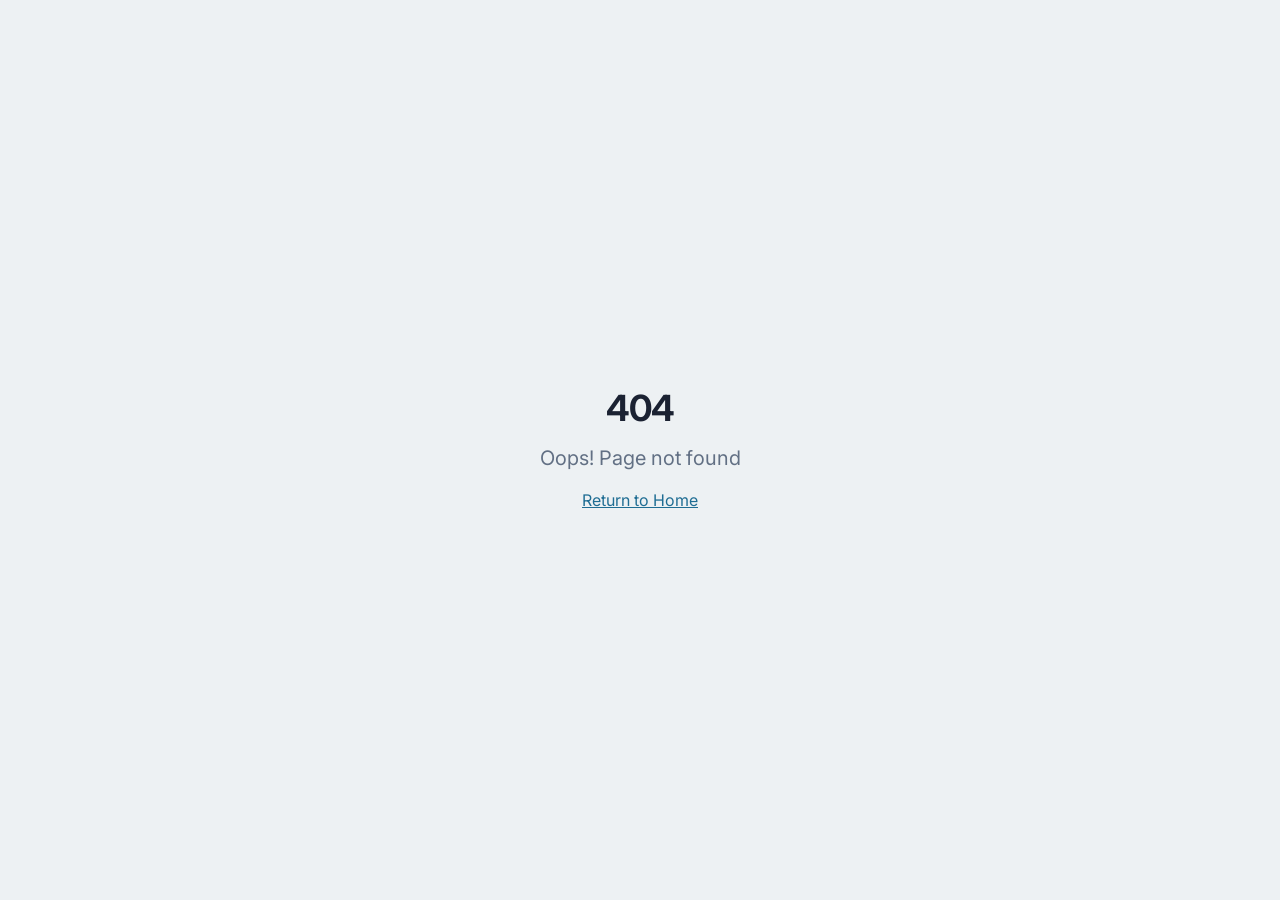
<file: index.html>
<!DOCTYPE html><html lang="en"><head>
    <meta charset="UTF-8">
    <meta name="viewport" content="width=device-width, initial-scale=1.0">
    <meta name="author" content="Baselyne Systems">

    <!-- Fonts -->
    <link rel="preconnect" href="https://fonts.googleapis.com">
    <link rel="preconnect" href="https://fonts.gstatic.com" crossorigin="">
    <link href="https://fonts.googleapis.com/css2?family=Inter:wght@400;500;600;700&amp;display=swap" rel="stylesheet">
    <script type="module" crossorigin="" src="/assets/index-Bm9S9-LC.js"></script>
    <link rel="stylesheet" crossorigin="" href="/assets/index-DOZR97vf.css">
  <style type="text/css">:where(html[dir="ltr"]),:where([data-sonner-toaster][dir="ltr"]){--toast-icon-margin-start: -3px;--toast-icon-margin-end: 4px;--toast-svg-margin-start: -1px;--toast-svg-margin-end: 0px;--toast-button-margin-start: auto;--toast-button-margin-end: 0;--toast-close-button-start: 0;--toast-close-button-end: unset;--toast-close-button-transform: translate(-35%, -35%)}:where(html[dir="rtl"]),:where([data-sonner-toaster][dir="rtl"]){--toast-icon-margin-start: 4px;--toast-icon-margin-end: -3px;--toast-svg-margin-start: 0px;--toast-svg-margin-end: -1px;--toast-button-margin-start: 0;--toast-button-margin-end: auto;--toast-close-button-start: unset;--toast-close-button-end: 0;--toast-close-button-transform: translate(35%, -35%)}:where([data-sonner-toaster]){position:fixed;width:var(--width);font-family:ui-sans-serif,system-ui,-apple-system,BlinkMacSystemFont,Segoe UI,Roboto,Helvetica Neue,Arial,Noto Sans,sans-serif,Apple Color Emoji,Segoe UI Emoji,Segoe UI Symbol,Noto Color Emoji;--gray1: hsl(0, 0%, 99%);--gray2: hsl(0, 0%, 97.3%);--gray3: hsl(0, 0%, 95.1%);--gray4: hsl(0, 0%, 93%);--gray5: hsl(0, 0%, 90.9%);--gray6: hsl(0, 0%, 88.7%);--gray7: hsl(0, 0%, 85.8%);--gray8: hsl(0, 0%, 78%);--gray9: hsl(0, 0%, 56.1%);--gray10: hsl(0, 0%, 52.3%);--gray11: hsl(0, 0%, 43.5%);--gray12: hsl(0, 0%, 9%);--border-radius: 8px;box-sizing:border-box;padding:0;margin:0;list-style:none;outline:none;z-index:999999999;transition:transform .4s ease}:where([data-sonner-toaster][data-lifted="true"]){transform:translateY(-10px)}@media (hover: none) and (pointer: coarse){:where([data-sonner-toaster][data-lifted="true"]){transform:none}}:where([data-sonner-toaster][data-x-position="right"]){right:var(--offset-right)}:where([data-sonner-toaster][data-x-position="left"]){left:var(--offset-left)}:where([data-sonner-toaster][data-x-position="center"]){left:50%;transform:translate(-50%)}:where([data-sonner-toaster][data-y-position="top"]){top:var(--offset-top)}:where([data-sonner-toaster][data-y-position="bottom"]){bottom:var(--offset-bottom)}:where([data-sonner-toast]){--y: translateY(100%);--lift-amount: calc(var(--lift) * var(--gap));z-index:var(--z-index);position:absolute;opacity:0;transform:var(--y);filter:blur(0);touch-action:none;transition:transform .4s,opacity .4s,height .4s,box-shadow .2s;box-sizing:border-box;outline:none;overflow-wrap:anywhere}:where([data-sonner-toast][data-styled="true"]){padding:16px;background:var(--normal-bg);border:1px solid var(--normal-border);color:var(--normal-text);border-radius:var(--border-radius);box-shadow:0 4px 12px #0000001a;width:var(--width);font-size:13px;display:flex;align-items:center;gap:6px}:where([data-sonner-toast]:focus-visible){box-shadow:0 4px 12px #0000001a,0 0 0 2px #0003}:where([data-sonner-toast][data-y-position="top"]){top:0;--y: translateY(-100%);--lift: 1;--lift-amount: calc(1 * var(--gap))}:where([data-sonner-toast][data-y-position="bottom"]){bottom:0;--y: translateY(100%);--lift: -1;--lift-amount: calc(var(--lift) * var(--gap))}:where([data-sonner-toast]) :where([data-description]){font-weight:400;line-height:1.4;color:inherit}:where([data-sonner-toast]) :where([data-title]){font-weight:500;line-height:1.5;color:inherit}:where([data-sonner-toast]) :where([data-icon]){display:flex;height:16px;width:16px;position:relative;justify-content:flex-start;align-items:center;flex-shrink:0;margin-left:var(--toast-icon-margin-start);margin-right:var(--toast-icon-margin-end)}:where([data-sonner-toast][data-promise="true"]) :where([data-icon])>svg{opacity:0;transform:scale(.8);transform-origin:center;animation:sonner-fade-in .3s ease forwards}:where([data-sonner-toast]) :where([data-icon])>*{flex-shrink:0}:where([data-sonner-toast]) :where([data-icon]) svg{margin-left:var(--toast-svg-margin-start);margin-right:var(--toast-svg-margin-end)}:where([data-sonner-toast]) :where([data-content]){display:flex;flex-direction:column;gap:2px}[data-sonner-toast][data-styled=true] [data-button]{border-radius:4px;padding-left:8px;padding-right:8px;height:24px;font-size:12px;color:var(--normal-bg);background:var(--normal-text);margin-left:var(--toast-button-margin-start);margin-right:var(--toast-button-margin-end);border:none;cursor:pointer;outline:none;display:flex;align-items:center;flex-shrink:0;transition:opacity .4s,box-shadow .2s}:where([data-sonner-toast]) :where([data-button]):focus-visible{box-shadow:0 0 0 2px #0006}:where([data-sonner-toast]) :where([data-button]):first-of-type{margin-left:var(--toast-button-margin-start);margin-right:var(--toast-button-margin-end)}:where([data-sonner-toast]) :where([data-cancel]){color:var(--normal-text);background:rgba(0,0,0,.08)}:where([data-sonner-toast][data-theme="dark"]) :where([data-cancel]){background:rgba(255,255,255,.3)}:where([data-sonner-toast]) :where([data-close-button]){position:absolute;left:var(--toast-close-button-start);right:var(--toast-close-button-end);top:0;height:20px;width:20px;display:flex;justify-content:center;align-items:center;padding:0;color:var(--gray12);border:1px solid var(--gray4);transform:var(--toast-close-button-transform);border-radius:50%;cursor:pointer;z-index:1;transition:opacity .1s,background .2s,border-color .2s}[data-sonner-toast] [data-close-button]{background:var(--gray1)}:where([data-sonner-toast]) :where([data-close-button]):focus-visible{box-shadow:0 4px 12px #0000001a,0 0 0 2px #0003}:where([data-sonner-toast]) :where([data-disabled="true"]){cursor:not-allowed}:where([data-sonner-toast]):hover :where([data-close-button]):hover{background:var(--gray2);border-color:var(--gray5)}:where([data-sonner-toast][data-swiping="true"]):before{content:"";position:absolute;left:-50%;right:-50%;height:100%;z-index:-1}:where([data-sonner-toast][data-y-position="top"][data-swiping="true"]):before{bottom:50%;transform:scaleY(3) translateY(50%)}:where([data-sonner-toast][data-y-position="bottom"][data-swiping="true"]):before{top:50%;transform:scaleY(3) translateY(-50%)}:where([data-sonner-toast][data-swiping="false"][data-removed="true"]):before{content:"";position:absolute;inset:0;transform:scaleY(2)}:where([data-sonner-toast]):after{content:"";position:absolute;left:0;height:calc(var(--gap) + 1px);bottom:100%;width:100%}:where([data-sonner-toast][data-mounted="true"]){--y: translateY(0);opacity:1}:where([data-sonner-toast][data-expanded="false"][data-front="false"]){--scale: var(--toasts-before) * .05 + 1;--y: translateY(calc(var(--lift-amount) * var(--toasts-before))) scale(calc(-1 * var(--scale)));height:var(--front-toast-height)}:where([data-sonner-toast])>*{transition:opacity .4s}:where([data-sonner-toast][data-expanded="false"][data-front="false"][data-styled="true"])>*{opacity:0}:where([data-sonner-toast][data-visible="false"]){opacity:0;pointer-events:none}:where([data-sonner-toast][data-mounted="true"][data-expanded="true"]){--y: translateY(calc(var(--lift) * var(--offset)));height:var(--initial-height)}:where([data-sonner-toast][data-removed="true"][data-front="true"][data-swipe-out="false"]){--y: translateY(calc(var(--lift) * -100%));opacity:0}:where([data-sonner-toast][data-removed="true"][data-front="false"][data-swipe-out="false"][data-expanded="true"]){--y: translateY(calc(var(--lift) * var(--offset) + var(--lift) * -100%));opacity:0}:where([data-sonner-toast][data-removed="true"][data-front="false"][data-swipe-out="false"][data-expanded="false"]){--y: translateY(40%);opacity:0;transition:transform .5s,opacity .2s}:where([data-sonner-toast][data-removed="true"][data-front="false"]):before{height:calc(var(--initial-height) + 20%)}[data-sonner-toast][data-swiping=true]{transform:var(--y) translateY(var(--swipe-amount-y, 0px)) translate(var(--swipe-amount-x, 0px));transition:none}[data-sonner-toast][data-swiped=true]{user-select:none}[data-sonner-toast][data-swipe-out=true][data-y-position=bottom],[data-sonner-toast][data-swipe-out=true][data-y-position=top]{animation-duration:.2s;animation-timing-function:ease-out;animation-fill-mode:forwards}[data-sonner-toast][data-swipe-out=true][data-swipe-direction=left]{animation-name:swipe-out-left}[data-sonner-toast][data-swipe-out=true][data-swipe-direction=right]{animation-name:swipe-out-right}[data-sonner-toast][data-swipe-out=true][data-swipe-direction=up]{animation-name:swipe-out-up}[data-sonner-toast][data-swipe-out=true][data-swipe-direction=down]{animation-name:swipe-out-down}@keyframes swipe-out-left{0%{transform:var(--y) translate(var(--swipe-amount-x));opacity:1}to{transform:var(--y) translate(calc(var(--swipe-amount-x) - 100%));opacity:0}}@keyframes swipe-out-right{0%{transform:var(--y) translate(var(--swipe-amount-x));opacity:1}to{transform:var(--y) translate(calc(var(--swipe-amount-x) + 100%));opacity:0}}@keyframes swipe-out-up{0%{transform:var(--y) translateY(var(--swipe-amount-y));opacity:1}to{transform:var(--y) translateY(calc(var(--swipe-amount-y) - 100%));opacity:0}}@keyframes swipe-out-down{0%{transform:var(--y) translateY(var(--swipe-amount-y));opacity:1}to{transform:var(--y) translateY(calc(var(--swipe-amount-y) + 100%));opacity:0}}@media (max-width: 600px){[data-sonner-toaster]{position:fixed;right:var(--mobile-offset-right);left:var(--mobile-offset-left);width:100%}[data-sonner-toaster][dir=rtl]{left:calc(var(--mobile-offset-left) * -1)}[data-sonner-toaster] [data-sonner-toast]{left:0;right:0;width:calc(100% - var(--mobile-offset-left) * 2)}[data-sonner-toaster][data-x-position=left]{left:var(--mobile-offset-left)}[data-sonner-toaster][data-y-position=bottom]{bottom:var(--mobile-offset-bottom)}[data-sonner-toaster][data-y-position=top]{top:var(--mobile-offset-top)}[data-sonner-toaster][data-x-position=center]{left:var(--mobile-offset-left);right:var(--mobile-offset-right);transform:none}}[data-sonner-toaster][data-theme=light]{--normal-bg: #fff;--normal-border: var(--gray4);--normal-text: var(--gray12);--success-bg: hsl(143, 85%, 96%);--success-border: hsl(145, 92%, 91%);--success-text: hsl(140, 100%, 27%);--info-bg: hsl(208, 100%, 97%);--info-border: hsl(221, 91%, 91%);--info-text: hsl(210, 92%, 45%);--warning-bg: hsl(49, 100%, 97%);--warning-border: hsl(49, 91%, 91%);--warning-text: hsl(31, 92%, 45%);--error-bg: hsl(359, 100%, 97%);--error-border: hsl(359, 100%, 94%);--error-text: hsl(360, 100%, 45%)}[data-sonner-toaster][data-theme=light] [data-sonner-toast][data-invert=true]{--normal-bg: #000;--normal-border: hsl(0, 0%, 20%);--normal-text: var(--gray1)}[data-sonner-toaster][data-theme=dark] [data-sonner-toast][data-invert=true]{--normal-bg: #fff;--normal-border: var(--gray3);--normal-text: var(--gray12)}[data-sonner-toaster][data-theme=dark]{--normal-bg: #000;--normal-bg-hover: hsl(0, 0%, 12%);--normal-border: hsl(0, 0%, 20%);--normal-border-hover: hsl(0, 0%, 25%);--normal-text: var(--gray1);--success-bg: hsl(150, 100%, 6%);--success-border: hsl(147, 100%, 12%);--success-text: hsl(150, 86%, 65%);--info-bg: hsl(215, 100%, 6%);--info-border: hsl(223, 100%, 12%);--info-text: hsl(216, 87%, 65%);--warning-bg: hsl(64, 100%, 6%);--warning-border: hsl(60, 100%, 12%);--warning-text: hsl(46, 87%, 65%);--error-bg: hsl(358, 76%, 10%);--error-border: hsl(357, 89%, 16%);--error-text: hsl(358, 100%, 81%)}[data-sonner-toaster][data-theme=dark] [data-sonner-toast] [data-close-button]{background:var(--normal-bg);border-color:var(--normal-border);color:var(--normal-text)}[data-sonner-toaster][data-theme=dark] [data-sonner-toast] [data-close-button]:hover{background:var(--normal-bg-hover);border-color:var(--normal-border-hover)}[data-rich-colors=true][data-sonner-toast][data-type=success],[data-rich-colors=true][data-sonner-toast][data-type=success] [data-close-button]{background:var(--success-bg);border-color:var(--success-border);color:var(--success-text)}[data-rich-colors=true][data-sonner-toast][data-type=info],[data-rich-colors=true][data-sonner-toast][data-type=info] [data-close-button]{background:var(--info-bg);border-color:var(--info-border);color:var(--info-text)}[data-rich-colors=true][data-sonner-toast][data-type=warning],[data-rich-colors=true][data-sonner-toast][data-type=warning] [data-close-button]{background:var(--warning-bg);border-color:var(--warning-border);color:var(--warning-text)}[data-rich-colors=true][data-sonner-toast][data-type=error],[data-rich-colors=true][data-sonner-toast][data-type=error] [data-close-button]{background:var(--error-bg);border-color:var(--error-border);color:var(--error-text)}.sonner-loading-wrapper{--size: 16px;height:var(--size);width:var(--size);position:absolute;inset:0;z-index:10}.sonner-loading-wrapper[data-visible=false]{transform-origin:center;animation:sonner-fade-out .2s ease forwards}.sonner-spinner{position:relative;top:50%;left:50%;height:var(--size);width:var(--size)}.sonner-loading-bar{animation:sonner-spin 1.2s linear infinite;background:var(--gray11);border-radius:6px;height:8%;left:-10%;position:absolute;top:-3.9%;width:24%}.sonner-loading-bar:nth-child(1){animation-delay:-1.2s;transform:rotate(.0001deg) translate(146%)}.sonner-loading-bar:nth-child(2){animation-delay:-1.1s;transform:rotate(30deg) translate(146%)}.sonner-loading-bar:nth-child(3){animation-delay:-1s;transform:rotate(60deg) translate(146%)}.sonner-loading-bar:nth-child(4){animation-delay:-.9s;transform:rotate(90deg) translate(146%)}.sonner-loading-bar:nth-child(5){animation-delay:-.8s;transform:rotate(120deg) translate(146%)}.sonner-loading-bar:nth-child(6){animation-delay:-.7s;transform:rotate(150deg) translate(146%)}.sonner-loading-bar:nth-child(7){animation-delay:-.6s;transform:rotate(180deg) translate(146%)}.sonner-loading-bar:nth-child(8){animation-delay:-.5s;transform:rotate(210deg) translate(146%)}.sonner-loading-bar:nth-child(9){animation-delay:-.4s;transform:rotate(240deg) translate(146%)}.sonner-loading-bar:nth-child(10){animation-delay:-.3s;transform:rotate(270deg) translate(146%)}.sonner-loading-bar:nth-child(11){animation-delay:-.2s;transform:rotate(300deg) translate(146%)}.sonner-loading-bar:nth-child(12){animation-delay:-.1s;transform:rotate(330deg) translate(146%)}@keyframes sonner-fade-in{0%{opacity:0;transform:scale(.8)}to{opacity:1;transform:scale(1)}}@keyframes sonner-fade-out{0%{opacity:1;transform:scale(1)}to{opacity:0;transform:scale(.8)}}@keyframes sonner-spin{0%{opacity:1}to{opacity:.15}}@media (prefers-reduced-motion){[data-sonner-toast],[data-sonner-toast]>*,.sonner-loading-bar{transition:none!important;animation:none!important}}.sonner-loader{position:absolute;top:50%;left:50%;transform:translate(-50%,-50%);transform-origin:center;transition:opacity .2s,transform .2s}.sonner-loader[data-visible=false]{opacity:0;transform:scale(.8) translate(-50%,-50%)}
</style><title>Baselyne Systems | Production AI for the physical world</title><link rel="canonical" href="https://baselynesystems.com/" data-rh="true"><meta name="description" content="Production AI for the physical world. Manufacturing, warehouses, construction, logistics, AMRs, inspection lines, robotics." data-rh="true"><meta property="og:title" content="Baselyne Systems | Production AI for the physical world" data-rh="true"><meta property="og:description" content="Production AI for the physical world. Manufacturing, warehouses, construction, logistics, AMRs, inspection lines, robotics." data-rh="true"><meta property="og:type" content="website" data-rh="true"><meta property="og:url" content="https://baselynesystems.com/" data-rh="true"><meta property="og:image" content="https://baselynesystems.com/og-image.jpg" data-rh="true"><meta property="og:site_name" content="Baselyne Systems" data-rh="true"><meta property="og:locale" content="en_US" data-rh="true"><meta name="twitter:card" content="summary_large_image" data-rh="true"><meta name="twitter:title" content="Baselyne Systems | Production AI for the physical world" data-rh="true"><meta name="twitter:description" content="Production AI for the physical world. Manufacturing, warehouses, construction, logistics, AMRs, inspection lines, robotics." data-rh="true"><meta name="twitter:image" content="https://baselynesystems.com/og-image.jpg" data-rh="true"></head>

  <body>
    <div id="root"><div role="region" aria-label="Notifications (F8)" tabindex="-1" style="pointer-events: none;"><ol tabindex="-1" class="fixed top-0 z-[100] flex max-h-screen w-full flex-col-reverse p-4 sm:bottom-0 sm:right-0 sm:top-auto sm:flex-col md:max-w-[420px]"></ol></div><section aria-label="Notifications alt+T" tabindex="-1" aria-live="polite" aria-relevant="additions text" aria-atomic="false"></section><div class="flex min-h-screen flex-col bg-background"><header class="border-b border-border/40"><div class="container mx-auto flex h-16 items-center px-4 lg:px-8"><a class="text-xl font-semibold text-foreground" href="/">Baselyne Systems</a></div></header><main class="flex flex-1 items-center"><div class="container mx-auto px-4 py-20 lg:px-8 lg:py-28"><div class="mx-auto max-w-3xl text-center"><h1 class="text-4xl font-bold tracking-tight text-foreground sm:text-5xl lg:text-6xl">Production AI for the physical world.</h1><p class="mt-8 text-lg text-muted-foreground sm:text-xl">Manufacturing. Warehouses. Construction. Logistics. AMRs. Inspection lines. Robotics.</p><div class="mt-12 flex flex-col items-center justify-center gap-3 sm:flex-row"><a href="https://calendly.com/achyuthsamudrala/30min" target="_blank" rel="noopener noreferrer" class="inline-flex items-center justify-center gap-2 whitespace-nowrap text-sm font-medium ring-offset-background transition-colors focus-visible:outline-none focus-visible:ring-2 focus-visible:ring-ring focus-visible:ring-offset-2 disabled:pointer-events-none disabled:opacity-50 [&amp;_svg]:pointer-events-none [&amp;_svg]:size-4 [&amp;_svg]:shrink-0 bg-primary text-primary-foreground hover:bg-primary/90 h-11 rounded-md px-8 inline-flex items-center gap-2">Book a call<svg xmlns="http://www.w3.org/2000/svg" width="24" height="24" viewBox="0 0 24 24" fill="none" stroke="currentColor" stroke-width="2" stroke-linecap="round" stroke-linejoin="round" class="lucide lucide-arrow-right h-4 w-4"><path d="M5 12h14"></path><path d="m12 5 7 7-7 7"></path></svg></a><a href="https://physicalaiinfra.substack.com/" target="_blank" rel="noopener noreferrer" class="inline-flex items-center justify-center gap-2 whitespace-nowrap text-sm font-medium ring-offset-background transition-colors focus-visible:outline-none focus-visible:ring-2 focus-visible:ring-ring focus-visible:ring-offset-2 disabled:pointer-events-none disabled:opacity-50 [&amp;_svg]:pointer-events-none [&amp;_svg]:size-4 [&amp;_svg]:shrink-0 border border-input bg-background hover:bg-accent hover:text-accent-foreground h-11 rounded-md px-8 inline-flex items-center gap-2">Get updates</a></div><p class="mt-16 text-sm text-muted-foreground/80">Achyuth Samudrala. ML infrastructure at Meta, Alphabet, Booking.com.</p></div></div></main><footer class="border-t border-border/40"><div class="container mx-auto px-4 py-6 lg:px-8"><div class="flex flex-col items-center justify-center gap-3 text-xs text-muted-foreground/70 sm:flex-row sm:justify-between"><p>© 2026 Baselyne Systems. Baseline AI Systems Limited, registered in England and Wales.</p><a href="https://www.linkedin.com/in/achyuthsamudrala/" target="_blank" rel="noopener noreferrer" class="inline-flex items-center gap-2 transition-colors hover:text-foreground"><svg xmlns="http://www.w3.org/2000/svg" width="24" height="24" viewBox="0 0 24 24" fill="none" stroke="currentColor" stroke-width="2" stroke-linecap="round" stroke-linejoin="round" class="lucide lucide-linkedin h-3 w-3"><path d="M16 8a6 6 0 0 1 6 6v7h-4v-7a2 2 0 0 0-2-2 2 2 0 0 0-2 2v7h-4v-7a6 6 0 0 1 6-6z"></path><rect width="4" height="12" x="2" y="9"></rect><circle cx="4" cy="4" r="2"></circle></svg>LinkedIn</a></div></div></footer></div></div>
  


</body></html>
</file>
<file: assets/index-DOZR97vf.css>
*,:before,:after{--tw-border-spacing-x: 0;--tw-border-spacing-y: 0;--tw-translate-x: 0;--tw-translate-y: 0;--tw-rotate: 0;--tw-skew-x: 0;--tw-skew-y: 0;--tw-scale-x: 1;--tw-scale-y: 1;--tw-pan-x: ;--tw-pan-y: ;--tw-pinch-zoom: ;--tw-scroll-snap-strictness: proximity;--tw-gradient-from-position: ;--tw-gradient-via-position: ;--tw-gradient-to-position: ;--tw-ordinal: ;--tw-slashed-zero: ;--tw-numeric-figure: ;--tw-numeric-spacing: ;--tw-numeric-fraction: ;--tw-ring-inset: ;--tw-ring-offset-width: 0px;--tw-ring-offset-color: #fff;--tw-ring-color: rgb(59 130 246 / .5);--tw-ring-offset-shadow: 0 0 #0000;--tw-ring-shadow: 0 0 #0000;--tw-shadow: 0 0 #0000;--tw-shadow-colored: 0 0 #0000;--tw-blur: ;--tw-brightness: ;--tw-contrast: ;--tw-grayscale: ;--tw-hue-rotate: ;--tw-invert: ;--tw-saturate: ;--tw-sepia: ;--tw-drop-shadow: ;--tw-backdrop-blur: ;--tw-backdrop-brightness: ;--tw-backdrop-contrast: ;--tw-backdrop-grayscale: ;--tw-backdrop-hue-rotate: ;--tw-backdrop-invert: ;--tw-backdrop-opacity: ;--tw-backdrop-saturate: ;--tw-backdrop-sepia: ;--tw-contain-size: ;--tw-contain-layout: ;--tw-contain-paint: ;--tw-contain-style: }::backdrop{--tw-border-spacing-x: 0;--tw-border-spacing-y: 0;--tw-translate-x: 0;--tw-translate-y: 0;--tw-rotate: 0;--tw-skew-x: 0;--tw-skew-y: 0;--tw-scale-x: 1;--tw-scale-y: 1;--tw-pan-x: ;--tw-pan-y: ;--tw-pinch-zoom: ;--tw-scroll-snap-strictness: proximity;--tw-gradient-from-position: ;--tw-gradient-via-position: ;--tw-gradient-to-position: ;--tw-ordinal: ;--tw-slashed-zero: ;--tw-numeric-figure: ;--tw-numeric-spacing: ;--tw-numeric-fraction: ;--tw-ring-inset: ;--tw-ring-offset-width: 0px;--tw-ring-offset-color: #fff;--tw-ring-color: rgb(59 130 246 / .5);--tw-ring-offset-shadow: 0 0 #0000;--tw-ring-shadow: 0 0 #0000;--tw-shadow: 0 0 #0000;--tw-shadow-colored: 0 0 #0000;--tw-blur: ;--tw-brightness: ;--tw-contrast: ;--tw-grayscale: ;--tw-hue-rotate: ;--tw-invert: ;--tw-saturate: ;--tw-sepia: ;--tw-drop-shadow: ;--tw-backdrop-blur: ;--tw-backdrop-brightness: ;--tw-backdrop-contrast: ;--tw-backdrop-grayscale: ;--tw-backdrop-hue-rotate: ;--tw-backdrop-invert: ;--tw-backdrop-opacity: ;--tw-backdrop-saturate: ;--tw-backdrop-sepia: ;--tw-contain-size: ;--tw-contain-layout: ;--tw-contain-paint: ;--tw-contain-style: }*,:before,:after{box-sizing:border-box;border-width:0;border-style:solid;border-color:#e5e7eb}:before,:after{--tw-content: ""}html,:host{line-height:1.5;-webkit-text-size-adjust:100%;-moz-tab-size:4;-o-tab-size:4;tab-size:4;font-family:Inter,system-ui,sans-serif;font-feature-settings:normal;font-variation-settings:normal;-webkit-tap-highlight-color:transparent}body{margin:0;line-height:inherit}hr{height:0;color:inherit;border-top-width:1px}abbr:where([title]){-webkit-text-decoration:underline dotted;text-decoration:underline dotted}h1,h2,h3,h4,h5,h6{font-size:inherit;font-weight:inherit}a{color:inherit;text-decoration:inherit}b,strong{font-weight:bolder}code,kbd,samp,pre{font-family:JetBrains Mono,monospace;font-feature-settings:normal;font-variation-settings:normal;font-size:1em}small{font-size:80%}sub,sup{font-size:75%;line-height:0;position:relative;vertical-align:baseline}sub{bottom:-.25em}sup{top:-.5em}table{text-indent:0;border-color:inherit;border-collapse:collapse}button,input,optgroup,select,textarea{font-family:inherit;font-feature-settings:inherit;font-variation-settings:inherit;font-size:100%;font-weight:inherit;line-height:inherit;letter-spacing:inherit;color:inherit;margin:0;padding:0}button,select{text-transform:none}button,input:where([type=button]),input:where([type=reset]),input:where([type=submit]){-webkit-appearance:button;background-color:transparent;background-image:none}:-moz-focusring{outline:auto}:-moz-ui-invalid{box-shadow:none}progress{vertical-align:baseline}::-webkit-inner-spin-button,::-webkit-outer-spin-button{height:auto}[type=search]{-webkit-appearance:textfield;outline-offset:-2px}::-webkit-search-decoration{-webkit-appearance:none}::-webkit-file-upload-button{-webkit-appearance:button;font:inherit}summary{display:list-item}blockquote,dl,dd,h1,h2,h3,h4,h5,h6,hr,figure,p,pre{margin:0}fieldset{margin:0;padding:0}legend{padding:0}ol,ul,menu{list-style:none;margin:0;padding:0}dialog{padding:0}textarea{resize:vertical}input::-moz-placeholder,textarea::-moz-placeholder{opacity:1;color:#9ca3af}input::placeholder,textarea::placeholder{opacity:1;color:#9ca3af}button,[role=button]{cursor:pointer}:disabled{cursor:default}img,svg,video,canvas,audio,iframe,embed,object{display:block;vertical-align:middle}img,video{max-width:100%;height:auto}[hidden]:where(:not([hidden=until-found])){display:none}:root{--background: 210 20% 98%;--foreground: 220 30% 15%;--card: 0 0% 100%;--card-foreground: 220 30% 15%;--popover: 0 0% 100%;--popover-foreground: 220 30% 15%;--primary: 200 65% 35%;--primary-foreground: 0 0% 100%;--secondary: 180 25% 92%;--secondary-foreground: 200 40% 25%;--muted: 200 20% 94%;--muted-foreground: 215 15% 45%;--accent: 175 40% 88%;--accent-foreground: 200 50% 25%;--destructive: 0 84.2% 60.2%;--destructive-foreground: 210 40% 98%;--border: 200 20% 88%;--input: 200 20% 88%;--ring: 200 65% 35%;--radius: .5rem;--navy: 220 45% 20%;--navy-foreground: 0 0% 100%;--teal: 175 50% 40%;--teal-foreground: 0 0% 100%;--slate: 210 15% 50%;--soft-blue: 200 40% 70%;--layer-1: 210 20% 98%;--layer-2: 200 15% 95%;--layer-3: 195 20% 92%;--sidebar-background: 0 0% 98%;--sidebar-foreground: 240 5.3% 26.1%;--sidebar-primary: 240 5.9% 10%;--sidebar-primary-foreground: 0 0% 98%;--sidebar-accent: 240 4.8% 95.9%;--sidebar-accent-foreground: 240 5.9% 10%;--sidebar-border: 220 13% 91%;--sidebar-ring: 217.2 91.2% 59.8%}.dark{--background: 220 30% 10%;--foreground: 210 20% 95%;--card: 220 30% 12%;--card-foreground: 210 20% 95%;--popover: 220 30% 12%;--popover-foreground: 210 20% 95%;--primary: 195 60% 50%;--primary-foreground: 220 30% 10%;--secondary: 220 25% 18%;--secondary-foreground: 210 20% 90%;--muted: 220 25% 18%;--muted-foreground: 215 15% 60%;--accent: 180 30% 25%;--accent-foreground: 180 40% 85%;--destructive: 0 62.8% 30.6%;--destructive-foreground: 210 40% 98%;--border: 220 25% 20%;--input: 220 25% 20%;--ring: 195 60% 50%;--navy: 220 35% 85%;--navy-foreground: 220 30% 10%;--teal: 175 45% 55%;--teal-foreground: 220 30% 10%;--slate: 210 10% 65%;--soft-blue: 200 30% 45%;--layer-1: 220 30% 10%;--layer-2: 220 28% 13%;--layer-3: 220 26% 16%;--sidebar-background: 240 5.9% 10%;--sidebar-foreground: 240 4.8% 95.9%;--sidebar-primary: 224.3 76.3% 48%;--sidebar-primary-foreground: 0 0% 100%;--sidebar-accent: 240 3.7% 15.9%;--sidebar-accent-foreground: 240 4.8% 95.9%;--sidebar-border: 240 3.7% 15.9%;--sidebar-ring: 217.2 91.2% 59.8%}*{border-color:hsl(var(--border))}body{background-color:hsl(var(--background));color:hsl(var(--foreground));-webkit-font-smoothing:antialiased;-moz-osx-font-smoothing:grayscale}h1,h2,h3,h4,h5,h6{letter-spacing:-.025em}.container{width:100%;margin-right:auto;margin-left:auto;padding-right:2rem;padding-left:2rem}@media (min-width: 1400px){.container{max-width:1400px}}.sr-only{position:absolute;width:1px;height:1px;padding:0;margin:-1px;overflow:hidden;clip:rect(0,0,0,0);white-space:nowrap;border-width:0}.pointer-events-none{pointer-events:none}.pointer-events-auto{pointer-events:auto}.visible{visibility:visible}.invisible{visibility:hidden}.fixed{position:fixed}.absolute{position:absolute}.relative{position:relative}.sticky{position:sticky}.inset-0{top:0;right:0;bottom:0;left:0}.inset-x-0{left:0;right:0}.inset-y-0{top:0;bottom:0}.-bottom-12{bottom:-3rem}.-left-12{left:-3rem}.-right-12{right:-3rem}.-top-12{top:-3rem}.bottom-0{bottom:0}.left-0{left:0}.left-1{left:.25rem}.left-1\/2{left:50%}.left-2{left:.5rem}.left-\[50\%\]{left:50%}.right-0{right:0}.right-1{right:.25rem}.right-2{right:.5rem}.right-3{right:.75rem}.right-4{right:1rem}.top-0{top:0}.top-1\.5{top:.375rem}.top-1\/2{top:50%}.top-2{top:.5rem}.top-3\.5{top:.875rem}.top-4{top:1rem}.top-\[1px\]{top:1px}.top-\[50\%\]{top:50%}.top-\[60\%\]{top:60%}.top-full{top:100%}.z-10{z-index:10}.z-20{z-index:20}.z-50{z-index:50}.z-\[100\]{z-index:100}.z-\[1\]{z-index:1}.-mx-1{margin-left:-.25rem;margin-right:-.25rem}.mx-2{margin-left:.5rem;margin-right:.5rem}.mx-3\.5{margin-left:.875rem;margin-right:.875rem}.mx-auto{margin-left:auto;margin-right:auto}.my-0\.5{margin-top:.125rem;margin-bottom:.125rem}.my-1{margin-top:.25rem;margin-bottom:.25rem}.-mb-px{margin-bottom:-1px}.-ml-4{margin-left:-1rem}.-mt-4{margin-top:-1rem}.mb-1{margin-bottom:.25rem}.mb-16{margin-bottom:4rem}.mb-2{margin-bottom:.5rem}.mb-4{margin-bottom:1rem}.ml-1{margin-left:.25rem}.ml-4{margin-left:1rem}.ml-auto{margin-left:auto}.mr-2{margin-right:.5rem}.mt-1{margin-top:.25rem}.mt-1\.5{margin-top:.375rem}.mt-10{margin-top:2.5rem}.mt-12{margin-top:3rem}.mt-14{margin-top:3.5rem}.mt-16{margin-top:4rem}.mt-2{margin-top:.5rem}.mt-24{margin-top:6rem}.mt-3{margin-top:.75rem}.mt-4{margin-top:1rem}.mt-5{margin-top:1.25rem}.mt-6{margin-top:1.5rem}.mt-8{margin-top:2rem}.mt-auto{margin-top:auto}.block{display:block}.inline-block{display:inline-block}.flex{display:flex}.inline-flex{display:inline-flex}.table{display:table}.grid{display:grid}.contents{display:contents}.hidden{display:none}.aspect-square{aspect-ratio:1 / 1}.aspect-video{aspect-ratio:16 / 9}.size-4{width:1rem;height:1rem}.h-1\.5{height:.375rem}.h-10{height:2.5rem}.h-11{height:2.75rem}.h-12{height:3rem}.h-16{height:4rem}.h-2{height:.5rem}.h-2\.5{height:.625rem}.h-28{height:7rem}.h-3{height:.75rem}.h-3\.5{height:.875rem}.h-4{height:1rem}.h-5{height:1.25rem}.h-6{height:1.5rem}.h-7{height:1.75rem}.h-8{height:2rem}.h-9{height:2.25rem}.h-\[1px\]{height:1px}.h-\[var\(--radix-navigation-menu-viewport-height\)\]{height:var(--radix-navigation-menu-viewport-height)}.h-\[var\(--radix-select-trigger-height\)\]{height:var(--radix-select-trigger-height)}.h-auto{height:auto}.h-full{height:100%}.h-px{height:1px}.h-svh{height:100svh}.max-h-96{max-height:24rem}.max-h-\[300px\]{max-height:300px}.max-h-screen{max-height:100vh}.min-h-0{min-height:0px}.min-h-\[80px\]{min-height:80px}.min-h-screen{min-height:100vh}.min-h-svh{min-height:100svh}.w-0{width:0px}.w-1{width:.25rem}.w-10{width:2.5rem}.w-11{width:2.75rem}.w-12{width:3rem}.w-16{width:4rem}.w-2{width:.5rem}.w-2\.5{width:.625rem}.w-24{width:6rem}.w-28{width:7rem}.w-3{width:.75rem}.w-3\.5{width:.875rem}.w-3\/4{width:75%}.w-4{width:1rem}.w-5{width:1.25rem}.w-6{width:1.5rem}.w-64{width:16rem}.w-7{width:1.75rem}.w-72{width:18rem}.w-8{width:2rem}.w-9{width:2.25rem}.w-\[--sidebar-width\]{width:var(--sidebar-width)}.w-\[100px\]{width:100px}.w-\[1px\]{width:1px}.w-auto{width:auto}.w-fit{width:-moz-fit-content;width:fit-content}.w-full{width:100%}.w-max{width:-moz-max-content;width:max-content}.w-px{width:1px}.min-w-0{min-width:0px}.min-w-5{min-width:1.25rem}.min-w-\[12rem\]{min-width:12rem}.min-w-\[8rem\]{min-width:8rem}.min-w-\[var\(--radix-select-trigger-width\)\]{min-width:var(--radix-select-trigger-width)}.max-w-2xl{max-width:42rem}.max-w-3xl{max-width:48rem}.max-w-4xl{max-width:56rem}.max-w-5xl{max-width:64rem}.max-w-\[--skeleton-width\]{max-width:var(--skeleton-width)}.max-w-lg{max-width:32rem}.max-w-max{max-width:-moz-max-content;max-width:max-content}.max-w-md{max-width:28rem}.max-w-sm{max-width:24rem}.flex-1{flex:1 1 0%}.flex-shrink-0,.shrink-0{flex-shrink:0}.grow{flex-grow:1}.grow-0{flex-grow:0}.basis-full{flex-basis:100%}.caption-bottom{caption-side:bottom}.border-collapse{border-collapse:collapse}.-translate-x-1\/2{--tw-translate-x: -50%;transform:translate(var(--tw-translate-x),var(--tw-translate-y)) rotate(var(--tw-rotate)) skew(var(--tw-skew-x)) skewY(var(--tw-skew-y)) scaleX(var(--tw-scale-x)) scaleY(var(--tw-scale-y))}.-translate-x-px{--tw-translate-x: -1px;transform:translate(var(--tw-translate-x),var(--tw-translate-y)) rotate(var(--tw-rotate)) skew(var(--tw-skew-x)) skewY(var(--tw-skew-y)) scaleX(var(--tw-scale-x)) scaleY(var(--tw-scale-y))}.-translate-y-1\/2{--tw-translate-y: -50%;transform:translate(var(--tw-translate-x),var(--tw-translate-y)) rotate(var(--tw-rotate)) skew(var(--tw-skew-x)) skewY(var(--tw-skew-y)) scaleX(var(--tw-scale-x)) scaleY(var(--tw-scale-y))}.-translate-y-\[110\%\]{--tw-translate-y: -110%;transform:translate(var(--tw-translate-x),var(--tw-translate-y)) rotate(var(--tw-rotate)) skew(var(--tw-skew-x)) skewY(var(--tw-skew-y)) scaleX(var(--tw-scale-x)) scaleY(var(--tw-scale-y))}.translate-x-\[-50\%\]{--tw-translate-x: -50%;transform:translate(var(--tw-translate-x),var(--tw-translate-y)) rotate(var(--tw-rotate)) skew(var(--tw-skew-x)) skewY(var(--tw-skew-y)) scaleX(var(--tw-scale-x)) scaleY(var(--tw-scale-y))}.translate-x-px{--tw-translate-x: 1px;transform:translate(var(--tw-translate-x),var(--tw-translate-y)) rotate(var(--tw-rotate)) skew(var(--tw-skew-x)) skewY(var(--tw-skew-y)) scaleX(var(--tw-scale-x)) scaleY(var(--tw-scale-y))}.translate-y-0{--tw-translate-y: 0px;transform:translate(var(--tw-translate-x),var(--tw-translate-y)) rotate(var(--tw-rotate)) skew(var(--tw-skew-x)) skewY(var(--tw-skew-y)) scaleX(var(--tw-scale-x)) scaleY(var(--tw-scale-y))}.translate-y-\[-50\%\]{--tw-translate-y: -50%;transform:translate(var(--tw-translate-x),var(--tw-translate-y)) rotate(var(--tw-rotate)) skew(var(--tw-skew-x)) skewY(var(--tw-skew-y)) scaleX(var(--tw-scale-x)) scaleY(var(--tw-scale-y))}.rotate-45{--tw-rotate: 45deg;transform:translate(var(--tw-translate-x),var(--tw-translate-y)) rotate(var(--tw-rotate)) skew(var(--tw-skew-x)) skewY(var(--tw-skew-y)) scaleX(var(--tw-scale-x)) scaleY(var(--tw-scale-y))}.rotate-90{--tw-rotate: 90deg;transform:translate(var(--tw-translate-x),var(--tw-translate-y)) rotate(var(--tw-rotate)) skew(var(--tw-skew-x)) skewY(var(--tw-skew-y)) scaleX(var(--tw-scale-x)) scaleY(var(--tw-scale-y))}.transform{transform:translate(var(--tw-translate-x),var(--tw-translate-y)) rotate(var(--tw-rotate)) skew(var(--tw-skew-x)) skewY(var(--tw-skew-y)) scaleX(var(--tw-scale-x)) scaleY(var(--tw-scale-y))}@keyframes pulse{50%{opacity:.5}}.animate-pulse{animation:pulse 2s cubic-bezier(.4,0,.6,1) infinite}.cursor-default{cursor:default}.cursor-pointer{cursor:pointer}.touch-none{touch-action:none}.select-none{-webkit-user-select:none;-moz-user-select:none;user-select:none}.list-inside{list-style-position:inside}.list-disc{list-style-type:disc}.list-none{list-style-type:none}.flex-row{flex-direction:row}.flex-col{flex-direction:column}.flex-col-reverse{flex-direction:column-reverse}.flex-wrap{flex-wrap:wrap}.items-start{align-items:flex-start}.items-end{align-items:flex-end}.items-center{align-items:center}.items-stretch{align-items:stretch}.justify-center{justify-content:center}.justify-between{justify-content:space-between}.gap-1{gap:.25rem}.gap-1\.5{gap:.375rem}.gap-12{gap:3rem}.gap-2{gap:.5rem}.gap-3{gap:.75rem}.gap-4{gap:1rem}.gap-5{gap:1.25rem}.gap-6{gap:1.5rem}.gap-8{gap:2rem}.space-x-1>:not([hidden])~:not([hidden]){--tw-space-x-reverse: 0;margin-right:calc(.25rem * var(--tw-space-x-reverse));margin-left:calc(.25rem * calc(1 - var(--tw-space-x-reverse)))}.space-x-4>:not([hidden])~:not([hidden]){--tw-space-x-reverse: 0;margin-right:calc(1rem * var(--tw-space-x-reverse));margin-left:calc(1rem * calc(1 - var(--tw-space-x-reverse)))}.space-y-1>:not([hidden])~:not([hidden]){--tw-space-y-reverse: 0;margin-top:calc(.25rem * calc(1 - var(--tw-space-y-reverse)));margin-bottom:calc(.25rem * var(--tw-space-y-reverse))}.space-y-1\.5>:not([hidden])~:not([hidden]){--tw-space-y-reverse: 0;margin-top:calc(.375rem * calc(1 - var(--tw-space-y-reverse)));margin-bottom:calc(.375rem * var(--tw-space-y-reverse))}.space-y-2>:not([hidden])~:not([hidden]){--tw-space-y-reverse: 0;margin-top:calc(.5rem * calc(1 - var(--tw-space-y-reverse)));margin-bottom:calc(.5rem * var(--tw-space-y-reverse))}.space-y-3>:not([hidden])~:not([hidden]){--tw-space-y-reverse: 0;margin-top:calc(.75rem * calc(1 - var(--tw-space-y-reverse)));margin-bottom:calc(.75rem * var(--tw-space-y-reverse))}.space-y-4>:not([hidden])~:not([hidden]){--tw-space-y-reverse: 0;margin-top:calc(1rem * calc(1 - var(--tw-space-y-reverse)));margin-bottom:calc(1rem * var(--tw-space-y-reverse))}.space-y-6>:not([hidden])~:not([hidden]){--tw-space-y-reverse: 0;margin-top:calc(1.5rem * calc(1 - var(--tw-space-y-reverse)));margin-bottom:calc(1.5rem * var(--tw-space-y-reverse))}.overflow-auto{overflow:auto}.overflow-hidden{overflow:hidden}.overflow-x-auto{overflow-x:auto}.overflow-y-auto{overflow-y:auto}.overflow-x-hidden{overflow-x:hidden}.whitespace-nowrap{white-space:nowrap}.break-words{overflow-wrap:break-word}.rounded{border-radius:.25rem}.rounded-\[2px\]{border-radius:2px}.rounded-\[inherit\]{border-radius:inherit}.rounded-full{border-radius:9999px}.rounded-lg{border-radius:var(--radius)}.rounded-md{border-radius:calc(var(--radius) - 2px)}.rounded-sm{border-radius:calc(var(--radius) - 4px)}.rounded-xl{border-radius:.75rem}.rounded-t-\[10px\]{border-top-left-radius:10px;border-top-right-radius:10px}.rounded-tl-sm{border-top-left-radius:calc(var(--radius) - 4px)}.border{border-width:1px}.border-2{border-width:2px}.border-\[1\.5px\]{border-width:1.5px}.border-y{border-top-width:1px;border-bottom-width:1px}.border-b{border-bottom-width:1px}.border-l{border-left-width:1px}.border-l-2{border-left-width:2px}.border-l-4{border-left-width:4px}.border-r{border-right-width:1px}.border-t{border-top-width:1px}.border-dashed{border-style:dashed}.border-\[--color-border\]{border-color:var(--color-border)}.border-border{border-color:hsl(var(--border))}.border-border\/40{border-color:hsl(var(--border) / .4)}.border-border\/50{border-color:hsl(var(--border) / .5)}.border-destructive{border-color:hsl(var(--destructive))}.border-destructive\/50{border-color:hsl(var(--destructive) / .5)}.border-input{border-color:hsl(var(--input))}.border-primary{border-color:hsl(var(--primary))}.border-primary\/20{border-color:hsl(var(--primary) / .2)}.border-primary\/40{border-color:hsl(var(--primary) / .4)}.border-sidebar-border{border-color:hsl(var(--sidebar-border))}.border-transparent{border-color:transparent}.border-l-transparent{border-left-color:transparent}.border-t-transparent{border-top-color:transparent}.bg-\[\#0d1117\]{--tw-bg-opacity: 1;background-color:rgb(13 17 23 / var(--tw-bg-opacity, 1))}.bg-\[\#161b22\]{--tw-bg-opacity: 1;background-color:rgb(22 27 34 / var(--tw-bg-opacity, 1))}.bg-\[--color-bg\]{background-color:var(--color-bg)}.bg-accent{background-color:hsl(var(--accent))}.bg-background{background-color:hsl(var(--background))}.bg-background\/95{background-color:hsl(var(--background) / .95)}.bg-black\/80{background-color:#000c}.bg-border{background-color:hsl(var(--border))}.bg-card{background-color:hsl(var(--card))}.bg-card\/50{background-color:hsl(var(--card) / .5)}.bg-destructive{background-color:hsl(var(--destructive))}.bg-destructive\/10{background-color:hsl(var(--destructive) / .1)}.bg-destructive\/5{background-color:hsl(var(--destructive) / .05)}.bg-foreground{background-color:hsl(var(--foreground))}.bg-layer-1{background-color:hsl(var(--layer-1))}.bg-layer-2{background-color:hsl(var(--layer-2))}.bg-layer-3{background-color:hsl(var(--layer-3))}.bg-muted{background-color:hsl(var(--muted))}.bg-muted\/30{background-color:hsl(var(--muted) / .3)}.bg-muted\/50{background-color:hsl(var(--muted) / .5)}.bg-popover{background-color:hsl(var(--popover))}.bg-primary{background-color:hsl(var(--primary))}.bg-primary\/10{background-color:hsl(var(--primary) / .1)}.bg-primary\/5{background-color:hsl(var(--primary) / .05)}.bg-secondary{background-color:hsl(var(--secondary))}.bg-sidebar{background-color:hsl(var(--sidebar-background))}.bg-sidebar-border{background-color:hsl(var(--sidebar-border))}.bg-transparent{background-color:transparent}.bg-gradient-to-b{background-image:linear-gradient(to bottom,var(--tw-gradient-stops))}.from-card{--tw-gradient-from: hsl(var(--card)) var(--tw-gradient-from-position);--tw-gradient-to: hsl(var(--card) / 0) var(--tw-gradient-to-position);--tw-gradient-stops: var(--tw-gradient-from), var(--tw-gradient-to)}.from-layer-1{--tw-gradient-from: hsl(var(--layer-1)) var(--tw-gradient-from-position);--tw-gradient-to: hsl(var(--layer-1) / 0) var(--tw-gradient-to-position);--tw-gradient-stops: var(--tw-gradient-from), var(--tw-gradient-to)}.to-accent\/20{--tw-gradient-to: hsl(var(--accent) / .2) var(--tw-gradient-to-position)}.to-layer-2{--tw-gradient-to: hsl(var(--layer-2)) var(--tw-gradient-to-position)}.fill-current{fill:currentColor}.object-cover{-o-object-fit:cover;object-fit:cover}.p-0{padding:0}.p-1{padding:.25rem}.p-2{padding:.5rem}.p-3{padding:.75rem}.p-4{padding:1rem}.p-6{padding:1.5rem}.p-8{padding:2rem}.p-\[1px\]{padding:1px}.px-1{padding-left:.25rem;padding-right:.25rem}.px-1\.5{padding-left:.375rem;padding-right:.375rem}.px-2{padding-left:.5rem;padding-right:.5rem}.px-2\.5{padding-left:.625rem;padding-right:.625rem}.px-3{padding-left:.75rem;padding-right:.75rem}.px-4{padding-left:1rem;padding-right:1rem}.px-5{padding-left:1.25rem;padding-right:1.25rem}.px-8{padding-left:2rem;padding-right:2rem}.py-0\.5{padding-top:.125rem;padding-bottom:.125rem}.py-1{padding-top:.25rem;padding-bottom:.25rem}.py-1\.5{padding-top:.375rem;padding-bottom:.375rem}.py-10{padding-top:2.5rem;padding-bottom:2.5rem}.py-12{padding-top:3rem;padding-bottom:3rem}.py-16{padding-top:4rem;padding-bottom:4rem}.py-2{padding-top:.5rem;padding-bottom:.5rem}.py-20{padding-top:5rem;padding-bottom:5rem}.py-28{padding-top:7rem;padding-bottom:7rem}.py-3{padding-top:.75rem;padding-bottom:.75rem}.py-4{padding-top:1rem;padding-bottom:1rem}.py-6{padding-top:1.5rem;padding-bottom:1.5rem}.pb-2{padding-bottom:.5rem}.pb-20{padding-bottom:5rem}.pb-3{padding-bottom:.75rem}.pb-4{padding-bottom:1rem}.pl-2\.5{padding-left:.625rem}.pl-4{padding-left:1rem}.pl-8{padding-left:2rem}.pr-2{padding-right:.5rem}.pr-2\.5{padding-right:.625rem}.pr-8{padding-right:2rem}.pt-0{padding-top:0}.pt-1{padding-top:.25rem}.pt-16{padding-top:4rem}.pt-3{padding-top:.75rem}.pt-32{padding-top:8rem}.pt-4{padding-top:1rem}.pt-8{padding-top:2rem}.text-left{text-align:left}.text-center{text-align:center}.align-middle{vertical-align:middle}.font-mono{font-family:JetBrains Mono,monospace}.text-2xl{font-size:1.5rem;line-height:2rem}.text-3xl{font-size:1.875rem;line-height:2.25rem}.text-4xl{font-size:2.25rem;line-height:2.5rem}.text-\[0\.8rem\]{font-size:.8rem}.text-\[10px\]{font-size:10px}.text-base{font-size:1rem;line-height:1.5rem}.text-lg{font-size:1.125rem;line-height:1.75rem}.text-sm{font-size:.875rem;line-height:1.25rem}.text-xl{font-size:1.25rem;line-height:1.75rem}.text-xs{font-size:.75rem;line-height:1rem}.font-bold{font-weight:700}.font-medium{font-weight:500}.font-normal{font-weight:400}.font-semibold{font-weight:600}.uppercase{text-transform:uppercase}.italic{font-style:italic}.tabular-nums{--tw-numeric-spacing: tabular-nums;font-variant-numeric:var(--tw-ordinal) var(--tw-slashed-zero) var(--tw-numeric-figure) var(--tw-numeric-spacing) var(--tw-numeric-fraction)}.leading-none{line-height:1}.leading-relaxed{line-height:1.625}.leading-tight{line-height:1.25}.tracking-tight{letter-spacing:-.025em}.tracking-wider{letter-spacing:.05em}.tracking-widest{letter-spacing:.1em}.text-\[\#8b949e\]{--tw-text-opacity: 1;color:rgb(139 148 158 / var(--tw-text-opacity, 1))}.text-\[\#e6edf3\]{--tw-text-opacity: 1;color:rgb(230 237 243 / var(--tw-text-opacity, 1))}.text-accent-foreground{color:hsl(var(--accent-foreground))}.text-card-foreground{color:hsl(var(--card-foreground))}.text-current{color:currentColor}.text-destructive{color:hsl(var(--destructive))}.text-destructive-foreground{color:hsl(var(--destructive-foreground))}.text-foreground{color:hsl(var(--foreground))}.text-foreground\/50{color:hsl(var(--foreground) / .5)}.text-muted-foreground{color:hsl(var(--muted-foreground))}.text-muted-foreground\/50{color:hsl(var(--muted-foreground) / .5)}.text-muted-foreground\/60{color:hsl(var(--muted-foreground) / .6)}.text-muted-foreground\/70{color:hsl(var(--muted-foreground) / .7)}.text-muted-foreground\/80{color:hsl(var(--muted-foreground) / .8)}.text-popover-foreground{color:hsl(var(--popover-foreground))}.text-primary{color:hsl(var(--primary))}.text-primary-foreground{color:hsl(var(--primary-foreground))}.text-secondary-foreground{color:hsl(var(--secondary-foreground))}.text-sidebar-foreground{color:hsl(var(--sidebar-foreground))}.text-sidebar-foreground\/70{color:hsl(var(--sidebar-foreground) / .7)}.underline{text-decoration-line:underline}.underline-offset-4{text-underline-offset:4px}.opacity-0{opacity:0}.opacity-100{opacity:1}.opacity-50{opacity:.5}.opacity-60{opacity:.6}.opacity-70{opacity:.7}.opacity-90{opacity:.9}.shadow-\[0_0_0_1px_hsl\(var\(--sidebar-border\)\)\]{--tw-shadow: 0 0 0 1px hsl(var(--sidebar-border));--tw-shadow-colored: 0 0 0 1px var(--tw-shadow-color);box-shadow:var(--tw-ring-offset-shadow, 0 0 #0000),var(--tw-ring-shadow, 0 0 #0000),var(--tw-shadow)}.shadow-lg{--tw-shadow: 0 10px 15px -3px rgb(0 0 0 / .1), 0 4px 6px -4px rgb(0 0 0 / .1);--tw-shadow-colored: 0 10px 15px -3px var(--tw-shadow-color), 0 4px 6px -4px var(--tw-shadow-color);box-shadow:var(--tw-ring-offset-shadow, 0 0 #0000),var(--tw-ring-shadow, 0 0 #0000),var(--tw-shadow)}.shadow-md{--tw-shadow: 0 4px 6px -1px rgb(0 0 0 / .1), 0 2px 4px -2px rgb(0 0 0 / .1);--tw-shadow-colored: 0 4px 6px -1px var(--tw-shadow-color), 0 2px 4px -2px var(--tw-shadow-color);box-shadow:var(--tw-ring-offset-shadow, 0 0 #0000),var(--tw-ring-shadow, 0 0 #0000),var(--tw-shadow)}.shadow-none{--tw-shadow: 0 0 #0000;--tw-shadow-colored: 0 0 #0000;box-shadow:var(--tw-ring-offset-shadow, 0 0 #0000),var(--tw-ring-shadow, 0 0 #0000),var(--tw-shadow)}.shadow-sm{--tw-shadow: 0 1px 2px 0 rgb(0 0 0 / .05);--tw-shadow-colored: 0 1px 2px 0 var(--tw-shadow-color);box-shadow:var(--tw-ring-offset-shadow, 0 0 #0000),var(--tw-ring-shadow, 0 0 #0000),var(--tw-shadow)}.shadow-xl{--tw-shadow: 0 20px 25px -5px rgb(0 0 0 / .1), 0 8px 10px -6px rgb(0 0 0 / .1);--tw-shadow-colored: 0 20px 25px -5px var(--tw-shadow-color), 0 8px 10px -6px var(--tw-shadow-color);box-shadow:var(--tw-ring-offset-shadow, 0 0 #0000),var(--tw-ring-shadow, 0 0 #0000),var(--tw-shadow)}.outline-none{outline:2px solid transparent;outline-offset:2px}.outline{outline-style:solid}.ring-0{--tw-ring-offset-shadow: var(--tw-ring-inset) 0 0 0 var(--tw-ring-offset-width) var(--tw-ring-offset-color);--tw-ring-shadow: var(--tw-ring-inset) 0 0 0 calc(0px + var(--tw-ring-offset-width)) var(--tw-ring-color);box-shadow:var(--tw-ring-offset-shadow),var(--tw-ring-shadow),var(--tw-shadow, 0 0 #0000)}.ring-2{--tw-ring-offset-shadow: var(--tw-ring-inset) 0 0 0 var(--tw-ring-offset-width) var(--tw-ring-offset-color);--tw-ring-shadow: var(--tw-ring-inset) 0 0 0 calc(2px + var(--tw-ring-offset-width)) var(--tw-ring-color);box-shadow:var(--tw-ring-offset-shadow),var(--tw-ring-shadow),var(--tw-shadow, 0 0 #0000)}.ring-ring{--tw-ring-color: hsl(var(--ring))}.ring-sidebar-ring{--tw-ring-color: hsl(var(--sidebar-ring))}.ring-offset-background{--tw-ring-offset-color: hsl(var(--background))}.filter{filter:var(--tw-blur) var(--tw-brightness) var(--tw-contrast) var(--tw-grayscale) var(--tw-hue-rotate) var(--tw-invert) var(--tw-saturate) var(--tw-sepia) var(--tw-drop-shadow)}.backdrop-blur{--tw-backdrop-blur: blur(8px);-webkit-backdrop-filter:var(--tw-backdrop-blur) var(--tw-backdrop-brightness) var(--tw-backdrop-contrast) var(--tw-backdrop-grayscale) var(--tw-backdrop-hue-rotate) var(--tw-backdrop-invert) var(--tw-backdrop-opacity) var(--tw-backdrop-saturate) var(--tw-backdrop-sepia);backdrop-filter:var(--tw-backdrop-blur) var(--tw-backdrop-brightness) var(--tw-backdrop-contrast) var(--tw-backdrop-grayscale) var(--tw-backdrop-hue-rotate) var(--tw-backdrop-invert) var(--tw-backdrop-opacity) var(--tw-backdrop-saturate) var(--tw-backdrop-sepia)}.backdrop-filter{-webkit-backdrop-filter:var(--tw-backdrop-blur) var(--tw-backdrop-brightness) var(--tw-backdrop-contrast) var(--tw-backdrop-grayscale) var(--tw-backdrop-hue-rotate) var(--tw-backdrop-invert) var(--tw-backdrop-opacity) var(--tw-backdrop-saturate) var(--tw-backdrop-sepia);backdrop-filter:var(--tw-backdrop-blur) var(--tw-backdrop-brightness) var(--tw-backdrop-contrast) var(--tw-backdrop-grayscale) var(--tw-backdrop-hue-rotate) var(--tw-backdrop-invert) var(--tw-backdrop-opacity) var(--tw-backdrop-saturate) var(--tw-backdrop-sepia)}.transition{transition-property:color,background-color,border-color,text-decoration-color,fill,stroke,opacity,box-shadow,transform,filter,backdrop-filter;transition-timing-function:cubic-bezier(.4,0,.2,1);transition-duration:.15s}.transition-\[left\,right\,width\]{transition-property:left,right,width;transition-timing-function:cubic-bezier(.4,0,.2,1);transition-duration:.15s}.transition-\[margin\,opa\]{transition-property:margin,opa;transition-timing-function:cubic-bezier(.4,0,.2,1);transition-duration:.15s}.transition-\[width\,height\,padding\]{transition-property:width,height,padding;transition-timing-function:cubic-bezier(.4,0,.2,1);transition-duration:.15s}.transition-\[width\]{transition-property:width;transition-timing-function:cubic-bezier(.4,0,.2,1);transition-duration:.15s}.transition-all{transition-property:all;transition-timing-function:cubic-bezier(.4,0,.2,1);transition-duration:.15s}.transition-colors{transition-property:color,background-color,border-color,text-decoration-color,fill,stroke;transition-timing-function:cubic-bezier(.4,0,.2,1);transition-duration:.15s}.transition-opacity{transition-property:opacity;transition-timing-function:cubic-bezier(.4,0,.2,1);transition-duration:.15s}.transition-shadow{transition-property:box-shadow;transition-timing-function:cubic-bezier(.4,0,.2,1);transition-duration:.15s}.transition-transform{transition-property:transform;transition-timing-function:cubic-bezier(.4,0,.2,1);transition-duration:.15s}.duration-1000{transition-duration:1s}.duration-200{transition-duration:.2s}.duration-500{transition-duration:.5s}.ease-in-out{transition-timing-function:cubic-bezier(.4,0,.2,1)}.ease-linear{transition-timing-function:linear}.ease-out{transition-timing-function:cubic-bezier(0,0,.2,1)}@keyframes enter{0%{opacity:var(--tw-enter-opacity, 1);transform:translate3d(var(--tw-enter-translate-x, 0),var(--tw-enter-translate-y, 0),0) scale3d(var(--tw-enter-scale, 1),var(--tw-enter-scale, 1),var(--tw-enter-scale, 1)) rotate(var(--tw-enter-rotate, 0))}}@keyframes exit{to{opacity:var(--tw-exit-opacity, 1);transform:translate3d(var(--tw-exit-translate-x, 0),var(--tw-exit-translate-y, 0),0) scale3d(var(--tw-exit-scale, 1),var(--tw-exit-scale, 1),var(--tw-exit-scale, 1)) rotate(var(--tw-exit-rotate, 0))}}.animate-in{animation-name:enter;animation-duration:.15s;--tw-enter-opacity: initial;--tw-enter-scale: initial;--tw-enter-rotate: initial;--tw-enter-translate-x: initial;--tw-enter-translate-y: initial}.fade-in-0{--tw-enter-opacity: 0}.fade-in-80{--tw-enter-opacity: .8}.zoom-in-95{--tw-enter-scale: .95}.duration-1000{animation-duration:1s}.duration-200{animation-duration:.2s}.duration-500{animation-duration:.5s}.ease-in-out{animation-timing-function:cubic-bezier(.4,0,.2,1)}.ease-linear{animation-timing-function:linear}.ease-out{animation-timing-function:cubic-bezier(0,0,.2,1)}.running{animation-play-state:running}@keyframes slideUp{0%{transform:translateY(110%);opacity:0}to{transform:translateY(0);opacity:1}}.file\:border-0::file-selector-button{border-width:0px}.file\:bg-transparent::file-selector-button{background-color:transparent}.file\:text-sm::file-selector-button{font-size:.875rem;line-height:1.25rem}.file\:font-medium::file-selector-button{font-weight:500}.file\:text-foreground::file-selector-button{color:hsl(var(--foreground))}.placeholder\:text-muted-foreground::-moz-placeholder{color:hsl(var(--muted-foreground))}.placeholder\:text-muted-foreground::placeholder{color:hsl(var(--muted-foreground))}.after\:absolute:after{content:var(--tw-content);position:absolute}.after\:-inset-2:after{content:var(--tw-content);top:-.5rem;right:-.5rem;bottom:-.5rem;left:-.5rem}.after\:inset-y-0:after{content:var(--tw-content);top:0;bottom:0}.after\:left-1\/2:after{content:var(--tw-content);left:50%}.after\:w-1:after{content:var(--tw-content);width:.25rem}.after\:w-\[2px\]:after{content:var(--tw-content);width:2px}.after\:-translate-x-1\/2:after{content:var(--tw-content);--tw-translate-x: -50%;transform:translate(var(--tw-translate-x),var(--tw-translate-y)) rotate(var(--tw-rotate)) skew(var(--tw-skew-x)) skewY(var(--tw-skew-y)) scaleX(var(--tw-scale-x)) scaleY(var(--tw-scale-y))}.first\:rounded-l-md:first-child{border-top-left-radius:calc(var(--radius) - 2px);border-bottom-left-radius:calc(var(--radius) - 2px)}.first\:border-l:first-child{border-left-width:1px}.last\:mb-0:last-child{margin-bottom:0}.last\:rounded-r-md:last-child{border-top-right-radius:calc(var(--radius) - 2px);border-bottom-right-radius:calc(var(--radius) - 2px)}.focus-within\:relative:focus-within{position:relative}.focus-within\:z-20:focus-within{z-index:20}.hover\:bg-accent:hover{background-color:hsl(var(--accent))}.hover\:bg-destructive\/80:hover{background-color:hsl(var(--destructive) / .8)}.hover\:bg-destructive\/90:hover{background-color:hsl(var(--destructive) / .9)}.hover\:bg-muted:hover{background-color:hsl(var(--muted))}.hover\:bg-muted\/50:hover{background-color:hsl(var(--muted) / .5)}.hover\:bg-primary:hover{background-color:hsl(var(--primary))}.hover\:bg-primary\/80:hover{background-color:hsl(var(--primary) / .8)}.hover\:bg-primary\/90:hover{background-color:hsl(var(--primary) / .9)}.hover\:bg-secondary:hover{background-color:hsl(var(--secondary))}.hover\:bg-secondary\/80:hover{background-color:hsl(var(--secondary) / .8)}.hover\:bg-sidebar-accent:hover{background-color:hsl(var(--sidebar-accent))}.hover\:text-accent-foreground:hover{color:hsl(var(--accent-foreground))}.hover\:text-foreground:hover{color:hsl(var(--foreground))}.hover\:text-muted-foreground:hover{color:hsl(var(--muted-foreground))}.hover\:text-primary-foreground:hover{color:hsl(var(--primary-foreground))}.hover\:text-primary\/80:hover{color:hsl(var(--primary) / .8)}.hover\:text-primary\/90:hover{color:hsl(var(--primary) / .9)}.hover\:text-sidebar-accent-foreground:hover{color:hsl(var(--sidebar-accent-foreground))}.hover\:underline:hover{text-decoration-line:underline}.hover\:opacity-100:hover{opacity:1}.hover\:shadow-\[0_0_0_1px_hsl\(var\(--sidebar-accent\)\)\]:hover{--tw-shadow: 0 0 0 1px hsl(var(--sidebar-accent));--tw-shadow-colored: 0 0 0 1px var(--tw-shadow-color);box-shadow:var(--tw-ring-offset-shadow, 0 0 #0000),var(--tw-ring-shadow, 0 0 #0000),var(--tw-shadow)}.hover\:shadow-md:hover{--tw-shadow: 0 4px 6px -1px rgb(0 0 0 / .1), 0 2px 4px -2px rgb(0 0 0 / .1);--tw-shadow-colored: 0 4px 6px -1px var(--tw-shadow-color), 0 2px 4px -2px var(--tw-shadow-color);box-shadow:var(--tw-ring-offset-shadow, 0 0 #0000),var(--tw-ring-shadow, 0 0 #0000),var(--tw-shadow)}.hover\:after\:bg-sidebar-border:hover:after{content:var(--tw-content);background-color:hsl(var(--sidebar-border))}.focus\:bg-accent:focus{background-color:hsl(var(--accent))}.focus\:bg-primary:focus{background-color:hsl(var(--primary))}.focus\:text-accent-foreground:focus{color:hsl(var(--accent-foreground))}.focus\:text-primary-foreground:focus{color:hsl(var(--primary-foreground))}.focus\:opacity-100:focus{opacity:1}.focus\:outline-none:focus{outline:2px solid transparent;outline-offset:2px}.focus\:ring-2:focus{--tw-ring-offset-shadow: var(--tw-ring-inset) 0 0 0 var(--tw-ring-offset-width) var(--tw-ring-offset-color);--tw-ring-shadow: var(--tw-ring-inset) 0 0 0 calc(2px + var(--tw-ring-offset-width)) var(--tw-ring-color);box-shadow:var(--tw-ring-offset-shadow),var(--tw-ring-shadow),var(--tw-shadow, 0 0 #0000)}.focus\:ring-ring:focus{--tw-ring-color: hsl(var(--ring))}.focus\:ring-offset-2:focus{--tw-ring-offset-width: 2px}.focus-visible\:outline-none:focus-visible{outline:2px solid transparent;outline-offset:2px}.focus-visible\:ring-1:focus-visible{--tw-ring-offset-shadow: var(--tw-ring-inset) 0 0 0 var(--tw-ring-offset-width) var(--tw-ring-offset-color);--tw-ring-shadow: var(--tw-ring-inset) 0 0 0 calc(1px + var(--tw-ring-offset-width)) var(--tw-ring-color);box-shadow:var(--tw-ring-offset-shadow),var(--tw-ring-shadow),var(--tw-shadow, 0 0 #0000)}.focus-visible\:ring-2:focus-visible{--tw-ring-offset-shadow: var(--tw-ring-inset) 0 0 0 var(--tw-ring-offset-width) var(--tw-ring-offset-color);--tw-ring-shadow: var(--tw-ring-inset) 0 0 0 calc(2px + var(--tw-ring-offset-width)) var(--tw-ring-color);box-shadow:var(--tw-ring-offset-shadow),var(--tw-ring-shadow),var(--tw-shadow, 0 0 #0000)}.focus-visible\:ring-ring:focus-visible{--tw-ring-color: hsl(var(--ring))}.focus-visible\:ring-sidebar-ring:focus-visible{--tw-ring-color: hsl(var(--sidebar-ring))}.focus-visible\:ring-offset-1:focus-visible{--tw-ring-offset-width: 1px}.focus-visible\:ring-offset-2:focus-visible{--tw-ring-offset-width: 2px}.focus-visible\:ring-offset-background:focus-visible{--tw-ring-offset-color: hsl(var(--background))}.active\:bg-sidebar-accent:active{background-color:hsl(var(--sidebar-accent))}.active\:text-sidebar-accent-foreground:active{color:hsl(var(--sidebar-accent-foreground))}.disabled\:pointer-events-none:disabled{pointer-events:none}.disabled\:cursor-not-allowed:disabled{cursor:not-allowed}.disabled\:opacity-50:disabled{opacity:.5}.group\/menu-item:focus-within .group-focus-within\/menu-item\:opacity-100{opacity:1}.group\/menu-item:hover .group-hover\/menu-item\:opacity-100,.group:hover .group-hover\:opacity-100{opacity:1}.group.destructive .group-\[\.destructive\]\:border-muted\/40{border-color:hsl(var(--muted) / .4)}.group.toaster .group-\[\.toaster\]\:border-border{border-color:hsl(var(--border))}.group.toast .group-\[\.toast\]\:bg-muted{background-color:hsl(var(--muted))}.group.toast .group-\[\.toast\]\:bg-primary{background-color:hsl(var(--primary))}.group.toaster .group-\[\.toaster\]\:bg-background{background-color:hsl(var(--background))}.group.destructive .group-\[\.destructive\]\:text-red-300{--tw-text-opacity: 1;color:rgb(252 165 165 / var(--tw-text-opacity, 1))}.group.toast .group-\[\.toast\]\:text-muted-foreground{color:hsl(var(--muted-foreground))}.group.toast .group-\[\.toast\]\:text-primary-foreground{color:hsl(var(--primary-foreground))}.group.toaster .group-\[\.toaster\]\:text-foreground{color:hsl(var(--foreground))}.group.toaster .group-\[\.toaster\]\:shadow-lg{--tw-shadow: 0 10px 15px -3px rgb(0 0 0 / .1), 0 4px 6px -4px rgb(0 0 0 / .1);--tw-shadow-colored: 0 10px 15px -3px var(--tw-shadow-color), 0 4px 6px -4px var(--tw-shadow-color);box-shadow:var(--tw-ring-offset-shadow, 0 0 #0000),var(--tw-ring-shadow, 0 0 #0000),var(--tw-shadow)}.group.destructive .group-\[\.destructive\]\:hover\:border-destructive\/30:hover{border-color:hsl(var(--destructive) / .3)}.group.destructive .group-\[\.destructive\]\:hover\:bg-destructive:hover{background-color:hsl(var(--destructive))}.group.destructive .group-\[\.destructive\]\:hover\:text-destructive-foreground:hover{color:hsl(var(--destructive-foreground))}.group.destructive .group-\[\.destructive\]\:hover\:text-red-50:hover{--tw-text-opacity: 1;color:rgb(254 242 242 / var(--tw-text-opacity, 1))}.group.destructive .group-\[\.destructive\]\:focus\:ring-destructive:focus{--tw-ring-color: hsl(var(--destructive))}.group.destructive .group-\[\.destructive\]\:focus\:ring-red-400:focus{--tw-ring-opacity: 1;--tw-ring-color: rgb(248 113 113 / var(--tw-ring-opacity, 1))}.group.destructive .group-\[\.destructive\]\:focus\:ring-offset-red-600:focus{--tw-ring-offset-color: #dc2626}.peer\/menu-button:hover~.peer-hover\/menu-button\:text-sidebar-accent-foreground{color:hsl(var(--sidebar-accent-foreground))}.peer:disabled~.peer-disabled\:cursor-not-allowed{cursor:not-allowed}.peer:disabled~.peer-disabled\:opacity-70{opacity:.7}.has-\[\[data-variant\=inset\]\]\:bg-sidebar:has([data-variant=inset]){background-color:hsl(var(--sidebar-background))}.has-\[\:disabled\]\:opacity-50:has(:disabled){opacity:.5}.group\/menu-item:has([data-sidebar=menu-action]) .group-has-\[\[data-sidebar\=menu-action\]\]\/menu-item\:pr-8{padding-right:2rem}.aria-disabled\:pointer-events-none[aria-disabled=true]{pointer-events:none}.aria-disabled\:opacity-50[aria-disabled=true]{opacity:.5}.aria-selected\:bg-accent[aria-selected=true]{background-color:hsl(var(--accent))}.aria-selected\:bg-accent\/50[aria-selected=true]{background-color:hsl(var(--accent) / .5)}.aria-selected\:text-accent-foreground[aria-selected=true]{color:hsl(var(--accent-foreground))}.aria-selected\:text-muted-foreground[aria-selected=true]{color:hsl(var(--muted-foreground))}.aria-selected\:opacity-100[aria-selected=true]{opacity:1}.aria-selected\:opacity-30[aria-selected=true]{opacity:.3}.data-\[disabled\=true\]\:pointer-events-none[data-disabled=true],.data-\[disabled\]\:pointer-events-none[data-disabled]{pointer-events:none}.data-\[panel-group-direction\=vertical\]\:h-px[data-panel-group-direction=vertical]{height:1px}.data-\[panel-group-direction\=vertical\]\:w-full[data-panel-group-direction=vertical]{width:100%}.data-\[side\=bottom\]\:translate-y-1[data-side=bottom]{--tw-translate-y: .25rem;transform:translate(var(--tw-translate-x),var(--tw-translate-y)) rotate(var(--tw-rotate)) skew(var(--tw-skew-x)) skewY(var(--tw-skew-y)) scaleX(var(--tw-scale-x)) scaleY(var(--tw-scale-y))}.data-\[side\=left\]\:-translate-x-1[data-side=left]{--tw-translate-x: -.25rem;transform:translate(var(--tw-translate-x),var(--tw-translate-y)) rotate(var(--tw-rotate)) skew(var(--tw-skew-x)) skewY(var(--tw-skew-y)) scaleX(var(--tw-scale-x)) scaleY(var(--tw-scale-y))}.data-\[side\=right\]\:translate-x-1[data-side=right]{--tw-translate-x: .25rem;transform:translate(var(--tw-translate-x),var(--tw-translate-y)) rotate(var(--tw-rotate)) skew(var(--tw-skew-x)) skewY(var(--tw-skew-y)) scaleX(var(--tw-scale-x)) scaleY(var(--tw-scale-y))}.data-\[side\=top\]\:-translate-y-1[data-side=top]{--tw-translate-y: -.25rem;transform:translate(var(--tw-translate-x),var(--tw-translate-y)) rotate(var(--tw-rotate)) skew(var(--tw-skew-x)) skewY(var(--tw-skew-y)) scaleX(var(--tw-scale-x)) scaleY(var(--tw-scale-y))}.data-\[state\=checked\]\:translate-x-5[data-state=checked]{--tw-translate-x: 1.25rem;transform:translate(var(--tw-translate-x),var(--tw-translate-y)) rotate(var(--tw-rotate)) skew(var(--tw-skew-x)) skewY(var(--tw-skew-y)) scaleX(var(--tw-scale-x)) scaleY(var(--tw-scale-y))}.data-\[state\=unchecked\]\:translate-x-0[data-state=unchecked],.data-\[swipe\=cancel\]\:translate-x-0[data-swipe=cancel]{--tw-translate-x: 0px;transform:translate(var(--tw-translate-x),var(--tw-translate-y)) rotate(var(--tw-rotate)) skew(var(--tw-skew-x)) skewY(var(--tw-skew-y)) scaleX(var(--tw-scale-x)) scaleY(var(--tw-scale-y))}.data-\[swipe\=end\]\:translate-x-\[var\(--radix-toast-swipe-end-x\)\][data-swipe=end]{--tw-translate-x: var(--radix-toast-swipe-end-x);transform:translate(var(--tw-translate-x),var(--tw-translate-y)) rotate(var(--tw-rotate)) skew(var(--tw-skew-x)) skewY(var(--tw-skew-y)) scaleX(var(--tw-scale-x)) scaleY(var(--tw-scale-y))}.data-\[swipe\=move\]\:translate-x-\[var\(--radix-toast-swipe-move-x\)\][data-swipe=move]{--tw-translate-x: var(--radix-toast-swipe-move-x);transform:translate(var(--tw-translate-x),var(--tw-translate-y)) rotate(var(--tw-rotate)) skew(var(--tw-skew-x)) skewY(var(--tw-skew-y)) scaleX(var(--tw-scale-x)) scaleY(var(--tw-scale-y))}@keyframes accordion-up{0%{height:var(--radix-accordion-content-height)}to{height:0}}.data-\[state\=closed\]\:animate-accordion-up[data-state=closed]{animation:accordion-up .2s ease-out}@keyframes accordion-down{0%{height:0}to{height:var(--radix-accordion-content-height)}}.data-\[state\=open\]\:animate-accordion-down[data-state=open]{animation:accordion-down .2s ease-out}.data-\[panel-group-direction\=vertical\]\:flex-col[data-panel-group-direction=vertical]{flex-direction:column}.data-\[active\=true\]\:bg-sidebar-accent[data-active=true]{background-color:hsl(var(--sidebar-accent))}.data-\[active\]\:bg-accent\/50[data-active]{background-color:hsl(var(--accent) / .5)}.data-\[selected\=\'true\'\]\:bg-accent[data-selected=true]{background-color:hsl(var(--accent))}.data-\[state\=active\]\:bg-background[data-state=active]{background-color:hsl(var(--background))}.data-\[state\=checked\]\:bg-primary[data-state=checked]{background-color:hsl(var(--primary))}.data-\[state\=on\]\:bg-accent[data-state=on],.data-\[state\=open\]\:bg-accent[data-state=open]{background-color:hsl(var(--accent))}.data-\[state\=open\]\:bg-accent\/50[data-state=open]{background-color:hsl(var(--accent) / .5)}.data-\[state\=open\]\:bg-secondary[data-state=open]{background-color:hsl(var(--secondary))}.data-\[state\=selected\]\:bg-muted[data-state=selected]{background-color:hsl(var(--muted))}.data-\[state\=unchecked\]\:bg-input[data-state=unchecked]{background-color:hsl(var(--input))}.data-\[active\=true\]\:font-medium[data-active=true]{font-weight:500}.data-\[active\=true\]\:text-sidebar-accent-foreground[data-active=true]{color:hsl(var(--sidebar-accent-foreground))}.data-\[selected\=true\]\:text-accent-foreground[data-selected=true]{color:hsl(var(--accent-foreground))}.data-\[state\=active\]\:text-foreground[data-state=active]{color:hsl(var(--foreground))}.data-\[state\=checked\]\:text-primary-foreground[data-state=checked]{color:hsl(var(--primary-foreground))}.data-\[state\=on\]\:text-accent-foreground[data-state=on],.data-\[state\=open\]\:text-accent-foreground[data-state=open]{color:hsl(var(--accent-foreground))}.data-\[state\=open\]\:text-muted-foreground[data-state=open]{color:hsl(var(--muted-foreground))}.data-\[disabled\=true\]\:opacity-50[data-disabled=true],.data-\[disabled\]\:opacity-50[data-disabled]{opacity:.5}.data-\[state\=open\]\:opacity-100[data-state=open]{opacity:1}.data-\[state\=active\]\:shadow-sm[data-state=active]{--tw-shadow: 0 1px 2px 0 rgb(0 0 0 / .05);--tw-shadow-colored: 0 1px 2px 0 var(--tw-shadow-color);box-shadow:var(--tw-ring-offset-shadow, 0 0 #0000),var(--tw-ring-shadow, 0 0 #0000),var(--tw-shadow)}.data-\[swipe\=move\]\:transition-none[data-swipe=move]{transition-property:none}.data-\[state\=closed\]\:duration-300[data-state=closed]{transition-duration:.3s}.data-\[state\=open\]\:duration-500[data-state=open]{transition-duration:.5s}.data-\[motion\^\=from-\]\:animate-in[data-motion^=from-],.data-\[state\=open\]\:animate-in[data-state=open],.data-\[state\=visible\]\:animate-in[data-state=visible]{animation-name:enter;animation-duration:.15s;--tw-enter-opacity: initial;--tw-enter-scale: initial;--tw-enter-rotate: initial;--tw-enter-translate-x: initial;--tw-enter-translate-y: initial}.data-\[motion\^\=to-\]\:animate-out[data-motion^=to-],.data-\[state\=closed\]\:animate-out[data-state=closed],.data-\[state\=hidden\]\:animate-out[data-state=hidden],.data-\[swipe\=end\]\:animate-out[data-swipe=end]{animation-name:exit;animation-duration:.15s;--tw-exit-opacity: initial;--tw-exit-scale: initial;--tw-exit-rotate: initial;--tw-exit-translate-x: initial;--tw-exit-translate-y: initial}.data-\[motion\^\=from-\]\:fade-in[data-motion^=from-]{--tw-enter-opacity: 0}.data-\[motion\^\=to-\]\:fade-out[data-motion^=to-],.data-\[state\=closed\]\:fade-out-0[data-state=closed]{--tw-exit-opacity: 0}.data-\[state\=closed\]\:fade-out-80[data-state=closed]{--tw-exit-opacity: .8}.data-\[state\=hidden\]\:fade-out[data-state=hidden]{--tw-exit-opacity: 0}.data-\[state\=open\]\:fade-in-0[data-state=open],.data-\[state\=visible\]\:fade-in[data-state=visible]{--tw-enter-opacity: 0}.data-\[state\=closed\]\:zoom-out-95[data-state=closed]{--tw-exit-scale: .95}.data-\[state\=open\]\:zoom-in-90[data-state=open]{--tw-enter-scale: .9}.data-\[state\=open\]\:zoom-in-95[data-state=open]{--tw-enter-scale: .95}.data-\[motion\=from-end\]\:slide-in-from-right-52[data-motion=from-end]{--tw-enter-translate-x: 13rem}.data-\[motion\=from-start\]\:slide-in-from-left-52[data-motion=from-start]{--tw-enter-translate-x: -13rem}.data-\[motion\=to-end\]\:slide-out-to-right-52[data-motion=to-end]{--tw-exit-translate-x: 13rem}.data-\[motion\=to-start\]\:slide-out-to-left-52[data-motion=to-start]{--tw-exit-translate-x: -13rem}.data-\[side\=bottom\]\:slide-in-from-top-2[data-side=bottom]{--tw-enter-translate-y: -.5rem}.data-\[side\=left\]\:slide-in-from-right-2[data-side=left]{--tw-enter-translate-x: .5rem}.data-\[side\=right\]\:slide-in-from-left-2[data-side=right]{--tw-enter-translate-x: -.5rem}.data-\[side\=top\]\:slide-in-from-bottom-2[data-side=top]{--tw-enter-translate-y: .5rem}.data-\[state\=closed\]\:slide-out-to-bottom[data-state=closed]{--tw-exit-translate-y: 100%}.data-\[state\=closed\]\:slide-out-to-left[data-state=closed]{--tw-exit-translate-x: -100%}.data-\[state\=closed\]\:slide-out-to-left-1\/2[data-state=closed]{--tw-exit-translate-x: -50%}.data-\[state\=closed\]\:slide-out-to-right[data-state=closed],.data-\[state\=closed\]\:slide-out-to-right-full[data-state=closed]{--tw-exit-translate-x: 100%}.data-\[state\=closed\]\:slide-out-to-top[data-state=closed]{--tw-exit-translate-y: -100%}.data-\[state\=closed\]\:slide-out-to-top-\[48\%\][data-state=closed]{--tw-exit-translate-y: -48%}.data-\[state\=open\]\:slide-in-from-bottom[data-state=open]{--tw-enter-translate-y: 100%}.data-\[state\=open\]\:slide-in-from-left[data-state=open]{--tw-enter-translate-x: -100%}.data-\[state\=open\]\:slide-in-from-left-1\/2[data-state=open]{--tw-enter-translate-x: -50%}.data-\[state\=open\]\:slide-in-from-right[data-state=open]{--tw-enter-translate-x: 100%}.data-\[state\=open\]\:slide-in-from-top[data-state=open]{--tw-enter-translate-y: -100%}.data-\[state\=open\]\:slide-in-from-top-\[48\%\][data-state=open]{--tw-enter-translate-y: -48%}.data-\[state\=open\]\:slide-in-from-top-full[data-state=open]{--tw-enter-translate-y: -100%}.data-\[state\=closed\]\:duration-300[data-state=closed]{animation-duration:.3s}.data-\[state\=open\]\:duration-500[data-state=open]{animation-duration:.5s}.data-\[panel-group-direction\=vertical\]\:after\:left-0[data-panel-group-direction=vertical]:after{content:var(--tw-content);left:0}.data-\[panel-group-direction\=vertical\]\:after\:h-1[data-panel-group-direction=vertical]:after{content:var(--tw-content);height:.25rem}.data-\[panel-group-direction\=vertical\]\:after\:w-full[data-panel-group-direction=vertical]:after{content:var(--tw-content);width:100%}.data-\[panel-group-direction\=vertical\]\:after\:-translate-y-1\/2[data-panel-group-direction=vertical]:after{content:var(--tw-content);--tw-translate-y: -50%;transform:translate(var(--tw-translate-x),var(--tw-translate-y)) rotate(var(--tw-rotate)) skew(var(--tw-skew-x)) skewY(var(--tw-skew-y)) scaleX(var(--tw-scale-x)) scaleY(var(--tw-scale-y))}.data-\[panel-group-direction\=vertical\]\:after\:translate-x-0[data-panel-group-direction=vertical]:after{content:var(--tw-content);--tw-translate-x: 0px;transform:translate(var(--tw-translate-x),var(--tw-translate-y)) rotate(var(--tw-rotate)) skew(var(--tw-skew-x)) skewY(var(--tw-skew-y)) scaleX(var(--tw-scale-x)) scaleY(var(--tw-scale-y))}.data-\[state\=open\]\:hover\:bg-sidebar-accent:hover[data-state=open]{background-color:hsl(var(--sidebar-accent))}.data-\[state\=open\]\:hover\:text-sidebar-accent-foreground:hover[data-state=open]{color:hsl(var(--sidebar-accent-foreground))}.group[data-collapsible=offcanvas] .group-data-\[collapsible\=offcanvas\]\:left-\[calc\(var\(--sidebar-width\)\*-1\)\]{left:calc(var(--sidebar-width) * -1)}.group[data-collapsible=offcanvas] .group-data-\[collapsible\=offcanvas\]\:right-\[calc\(var\(--sidebar-width\)\*-1\)\]{right:calc(var(--sidebar-width) * -1)}.group[data-side=left] .group-data-\[side\=left\]\:-right-4{right:-1rem}.group[data-side=right] .group-data-\[side\=right\]\:left-0{left:0}.group[data-collapsible=icon] .group-data-\[collapsible\=icon\]\:-mt-8{margin-top:-2rem}.group[data-collapsible=icon] .group-data-\[collapsible\=icon\]\:hidden{display:none}.group[data-collapsible=icon] .group-data-\[collapsible\=icon\]\:\!size-8{width:2rem!important;height:2rem!important}.group[data-collapsible=icon] .group-data-\[collapsible\=icon\]\:w-\[--sidebar-width-icon\]{width:var(--sidebar-width-icon)}.group[data-collapsible=icon] .group-data-\[collapsible\=icon\]\:w-\[calc\(var\(--sidebar-width-icon\)_\+_theme\(spacing\.4\)\)\]{width:calc(var(--sidebar-width-icon) + 1rem)}.group[data-collapsible=icon] .group-data-\[collapsible\=icon\]\:w-\[calc\(var\(--sidebar-width-icon\)_\+_theme\(spacing\.4\)_\+2px\)\]{width:calc(var(--sidebar-width-icon) + 1rem + 2px)}.group[data-collapsible=offcanvas] .group-data-\[collapsible\=offcanvas\]\:w-0{width:0px}.group[data-collapsible=offcanvas] .group-data-\[collapsible\=offcanvas\]\:translate-x-0{--tw-translate-x: 0px;transform:translate(var(--tw-translate-x),var(--tw-translate-y)) rotate(var(--tw-rotate)) skew(var(--tw-skew-x)) skewY(var(--tw-skew-y)) scaleX(var(--tw-scale-x)) scaleY(var(--tw-scale-y))}.group[data-side=right] .group-data-\[side\=right\]\:rotate-180,.group[data-state=open] .group-data-\[state\=open\]\:rotate-180{--tw-rotate: 180deg;transform:translate(var(--tw-translate-x),var(--tw-translate-y)) rotate(var(--tw-rotate)) skew(var(--tw-skew-x)) skewY(var(--tw-skew-y)) scaleX(var(--tw-scale-x)) scaleY(var(--tw-scale-y))}.group[data-collapsible=icon] .group-data-\[collapsible\=icon\]\:overflow-hidden{overflow:hidden}.group[data-variant=floating] .group-data-\[variant\=floating\]\:rounded-lg{border-radius:var(--radius)}.group[data-variant=floating] .group-data-\[variant\=floating\]\:border{border-width:1px}.group[data-side=left] .group-data-\[side\=left\]\:border-r{border-right-width:1px}.group[data-side=right] .group-data-\[side\=right\]\:border-l{border-left-width:1px}.group[data-variant=floating] .group-data-\[variant\=floating\]\:border-sidebar-border{border-color:hsl(var(--sidebar-border))}.group[data-collapsible=icon] .group-data-\[collapsible\=icon\]\:\!p-0{padding:0!important}.group[data-collapsible=icon] .group-data-\[collapsible\=icon\]\:\!p-2{padding:.5rem!important}.group[data-collapsible=icon] .group-data-\[collapsible\=icon\]\:opacity-0{opacity:0}.group[data-variant=floating] .group-data-\[variant\=floating\]\:shadow{--tw-shadow: 0 1px 3px 0 rgb(0 0 0 / .1), 0 1px 2px -1px rgb(0 0 0 / .1);--tw-shadow-colored: 0 1px 3px 0 var(--tw-shadow-color), 0 1px 2px -1px var(--tw-shadow-color);box-shadow:var(--tw-ring-offset-shadow, 0 0 #0000),var(--tw-ring-shadow, 0 0 #0000),var(--tw-shadow)}.group[data-collapsible=offcanvas] .group-data-\[collapsible\=offcanvas\]\:after\:left-full:after{content:var(--tw-content);left:100%}.group[data-collapsible=offcanvas] .group-data-\[collapsible\=offcanvas\]\:hover\:bg-sidebar:hover{background-color:hsl(var(--sidebar-background))}.peer\/menu-button[data-size=default]~.peer-data-\[size\=default\]\/menu-button\:top-1\.5{top:.375rem}.peer\/menu-button[data-size=lg]~.peer-data-\[size\=lg\]\/menu-button\:top-2\.5{top:.625rem}.peer\/menu-button[data-size=sm]~.peer-data-\[size\=sm\]\/menu-button\:top-1{top:.25rem}.peer[data-variant=inset]~.peer-data-\[variant\=inset\]\:min-h-\[calc\(100svh-theme\(spacing\.4\)\)\]{min-height:calc(100svh - 1rem)}.peer\/menu-button[data-active=true]~.peer-data-\[active\=true\]\/menu-button\:text-sidebar-accent-foreground{color:hsl(var(--sidebar-accent-foreground))}@supports (backdrop-filter: var(--tw)){.supports-\[backdrop-filter\]\:bg-background\/80{background-color:hsl(var(--background) / .8)}}.dark\:border-destructive:is(.dark *){border-color:hsl(var(--destructive))}@media (min-width: 640px){.sm\:bottom-0{bottom:0}.sm\:right-0{right:0}.sm\:top-auto{top:auto}.sm\:mt-0{margin-top:0}.sm\:flex{display:flex}.sm\:max-w-lg{max-width:32rem}.sm\:max-w-sm{max-width:24rem}.sm\:grid-cols-2{grid-template-columns:repeat(2,minmax(0,1fr))}.sm\:flex-row{flex-direction:row}.sm\:flex-col{flex-direction:column}.sm\:justify-end{justify-content:flex-end}.sm\:justify-center{justify-content:center}.sm\:justify-between{justify-content:space-between}.sm\:gap-2\.5{gap:.625rem}.sm\:space-x-2>:not([hidden])~:not([hidden]){--tw-space-x-reverse: 0;margin-right:calc(.5rem * var(--tw-space-x-reverse));margin-left:calc(.5rem * calc(1 - var(--tw-space-x-reverse)))}.sm\:space-x-4>:not([hidden])~:not([hidden]){--tw-space-x-reverse: 0;margin-right:calc(1rem * var(--tw-space-x-reverse));margin-left:calc(1rem * calc(1 - var(--tw-space-x-reverse)))}.sm\:space-y-0>:not([hidden])~:not([hidden]){--tw-space-y-reverse: 0;margin-top:calc(0px * calc(1 - var(--tw-space-y-reverse)));margin-bottom:calc(0px * var(--tw-space-y-reverse))}.sm\:rounded-lg{border-radius:var(--radius)}.sm\:text-left{text-align:left}.sm\:text-2xl{font-size:1.5rem;line-height:2rem}.sm\:text-3xl{font-size:1.875rem;line-height:2.25rem}.sm\:text-4xl{font-size:2.25rem;line-height:2.5rem}.sm\:text-5xl{font-size:3rem;line-height:1}.sm\:text-xl{font-size:1.25rem;line-height:1.75rem}.data-\[state\=open\]\:sm\:slide-in-from-bottom-full[data-state=open]{--tw-enter-translate-y: 100%}}@media (min-width: 768px){.md\:absolute{position:absolute}.md\:col-span-2{grid-column:span 2 / span 2}.md\:block{display:block}.md\:flex{display:flex}.md\:hidden{display:none}.md\:w-\[var\(--radix-navigation-menu-viewport-width\)\]{width:var(--radix-navigation-menu-viewport-width)}.md\:w-auto{width:auto}.md\:max-w-\[420px\]{max-width:420px}.md\:grid-cols-2{grid-template-columns:repeat(2,minmax(0,1fr))}.md\:grid-cols-3{grid-template-columns:repeat(3,minmax(0,1fr))}.md\:grid-cols-4{grid-template-columns:repeat(4,minmax(0,1fr))}.md\:items-center{align-items:center}.md\:gap-1{gap:.25rem}.md\:text-sm{font-size:.875rem;line-height:1.25rem}.md\:opacity-0{opacity:0}.after\:md\:hidden:after{content:var(--tw-content);display:none}.peer[data-variant=inset]~.md\:peer-data-\[variant\=inset\]\:m-2{margin:.5rem}.peer[data-state=collapsed][data-variant=inset]~.md\:peer-data-\[state\=collapsed\]\:peer-data-\[variant\=inset\]\:ml-2{margin-left:.5rem}.peer[data-variant=inset]~.md\:peer-data-\[variant\=inset\]\:ml-0{margin-left:0}.peer[data-variant=inset]~.md\:peer-data-\[variant\=inset\]\:rounded-xl{border-radius:.75rem}.peer[data-variant=inset]~.md\:peer-data-\[variant\=inset\]\:shadow{--tw-shadow: 0 1px 3px 0 rgb(0 0 0 / .1), 0 1px 2px -1px rgb(0 0 0 / .1);--tw-shadow-colored: 0 1px 3px 0 var(--tw-shadow-color), 0 1px 2px -1px var(--tw-shadow-color);box-shadow:var(--tw-ring-offset-shadow, 0 0 #0000),var(--tw-ring-shadow, 0 0 #0000),var(--tw-shadow)}}@media (min-width: 1024px){.lg\:grid-cols-2{grid-template-columns:repeat(2,minmax(0,1fr))}.lg\:grid-cols-3{grid-template-columns:repeat(3,minmax(0,1fr))}.lg\:grid-cols-4{grid-template-columns:repeat(4,minmax(0,1fr))}.lg\:gap-6{gap:1.5rem}.lg\:p-10{padding:2.5rem}.lg\:p-12{padding:3rem}.lg\:px-8{padding-left:2rem;padding-right:2rem}.lg\:py-20{padding-top:5rem;padding-bottom:5rem}.lg\:py-24{padding-top:6rem;padding-bottom:6rem}.lg\:py-28{padding-top:7rem;padding-bottom:7rem}.lg\:py-40{padding-top:10rem;padding-bottom:10rem}.lg\:pb-28{padding-bottom:7rem}.lg\:pt-20{padding-top:5rem}.lg\:pt-40{padding-top:10rem}.lg\:text-6xl{font-size:3.75rem;line-height:1}}.\[\&\:has\(\[aria-selected\]\)\]\:bg-accent:has([aria-selected]){background-color:hsl(var(--accent))}.first\:\[\&\:has\(\[aria-selected\]\)\]\:rounded-l-md:has([aria-selected]):first-child{border-top-left-radius:calc(var(--radius) - 2px);border-bottom-left-radius:calc(var(--radius) - 2px)}.last\:\[\&\:has\(\[aria-selected\]\)\]\:rounded-r-md:has([aria-selected]):last-child{border-top-right-radius:calc(var(--radius) - 2px);border-bottom-right-radius:calc(var(--radius) - 2px)}.\[\&\:has\(\[aria-selected\]\.day-outside\)\]\:bg-accent\/50:has([aria-selected].day-outside){background-color:hsl(var(--accent) / .5)}.\[\&\:has\(\[aria-selected\]\.day-range-end\)\]\:rounded-r-md:has([aria-selected].day-range-end){border-top-right-radius:calc(var(--radius) - 2px);border-bottom-right-radius:calc(var(--radius) - 2px)}.\[\&\:has\(\[role\=checkbox\]\)\]\:pr-0:has([role=checkbox]){padding-right:0}.\[\&\>button\]\:hidden>button{display:none}.\[\&\>span\:last-child\]\:truncate>span:last-child{overflow:hidden;text-overflow:ellipsis;white-space:nowrap}.\[\&\>span\]\:line-clamp-1>span{overflow:hidden;display:-webkit-box;-webkit-box-orient:vertical;-webkit-line-clamp:1}.\[\&\>svg\+div\]\:translate-y-\[-3px\]>svg+div{--tw-translate-y: -3px;transform:translate(var(--tw-translate-x),var(--tw-translate-y)) rotate(var(--tw-rotate)) skew(var(--tw-skew-x)) skewY(var(--tw-skew-y)) scaleX(var(--tw-scale-x)) scaleY(var(--tw-scale-y))}.\[\&\>svg\]\:absolute>svg{position:absolute}.\[\&\>svg\]\:left-4>svg{left:1rem}.\[\&\>svg\]\:top-4>svg{top:1rem}.\[\&\>svg\]\:size-3\.5>svg{width:.875rem;height:.875rem}.\[\&\>svg\]\:size-4>svg{width:1rem;height:1rem}.\[\&\>svg\]\:h-2\.5>svg{height:.625rem}.\[\&\>svg\]\:h-3>svg{height:.75rem}.\[\&\>svg\]\:w-2\.5>svg{width:.625rem}.\[\&\>svg\]\:w-3>svg{width:.75rem}.\[\&\>svg\]\:shrink-0>svg{flex-shrink:0}.\[\&\>svg\]\:text-destructive>svg{color:hsl(var(--destructive))}.\[\&\>svg\]\:text-foreground>svg{color:hsl(var(--foreground))}.\[\&\>svg\]\:text-muted-foreground>svg{color:hsl(var(--muted-foreground))}.\[\&\>svg\]\:text-sidebar-accent-foreground>svg{color:hsl(var(--sidebar-accent-foreground))}.\[\&\>svg\~\*\]\:pl-7>svg~*{padding-left:1.75rem}.\[\&\>tr\]\:last\:border-b-0:last-child>tr{border-bottom-width:0px}.\[\&\[data-panel-group-direction\=vertical\]\>div\]\:rotate-90[data-panel-group-direction=vertical]>div{--tw-rotate: 90deg;transform:translate(var(--tw-translate-x),var(--tw-translate-y)) rotate(var(--tw-rotate)) skew(var(--tw-skew-x)) skewY(var(--tw-skew-y)) scaleX(var(--tw-scale-x)) scaleY(var(--tw-scale-y))}.\[\&\[data-state\=open\]\>svg\]\:rotate-180[data-state=open]>svg{--tw-rotate: 180deg;transform:translate(var(--tw-translate-x),var(--tw-translate-y)) rotate(var(--tw-rotate)) skew(var(--tw-skew-x)) skewY(var(--tw-skew-y)) scaleX(var(--tw-scale-x)) scaleY(var(--tw-scale-y))}.\[\&_\.recharts-cartesian-axis-tick_text\]\:fill-muted-foreground .recharts-cartesian-axis-tick text{fill:hsl(var(--muted-foreground))}.\[\&_\.recharts-cartesian-grid_line\[stroke\=\'\#ccc\'\]\]\:stroke-border\/50 .recharts-cartesian-grid line[stroke="#ccc"]{stroke:hsl(var(--border) / .5)}.\[\&_\.recharts-curve\.recharts-tooltip-cursor\]\:stroke-border .recharts-curve.recharts-tooltip-cursor{stroke:hsl(var(--border))}.\[\&_\.recharts-dot\[stroke\=\'\#fff\'\]\]\:stroke-transparent .recharts-dot[stroke="#fff"]{stroke:transparent}.\[\&_\.recharts-layer\]\:outline-none .recharts-layer{outline:2px solid transparent;outline-offset:2px}.\[\&_\.recharts-polar-grid_\[stroke\=\'\#ccc\'\]\]\:stroke-border .recharts-polar-grid [stroke="#ccc"]{stroke:hsl(var(--border))}.\[\&_\.recharts-radial-bar-background-sector\]\:fill-muted .recharts-radial-bar-background-sector,.\[\&_\.recharts-rectangle\.recharts-tooltip-cursor\]\:fill-muted .recharts-rectangle.recharts-tooltip-cursor{fill:hsl(var(--muted))}.\[\&_\.recharts-reference-line_\[stroke\=\'\#ccc\'\]\]\:stroke-border .recharts-reference-line [stroke="#ccc"]{stroke:hsl(var(--border))}.\[\&_\.recharts-sector\[stroke\=\'\#fff\'\]\]\:stroke-transparent .recharts-sector[stroke="#fff"]{stroke:transparent}.\[\&_\.recharts-sector\]\:outline-none .recharts-sector,.\[\&_\.recharts-surface\]\:outline-none .recharts-surface{outline:2px solid transparent;outline-offset:2px}.\[\&_\[cmdk-group-heading\]\]\:px-2 [cmdk-group-heading]{padding-left:.5rem;padding-right:.5rem}.\[\&_\[cmdk-group-heading\]\]\:py-1\.5 [cmdk-group-heading]{padding-top:.375rem;padding-bottom:.375rem}.\[\&_\[cmdk-group-heading\]\]\:text-xs [cmdk-group-heading]{font-size:.75rem;line-height:1rem}.\[\&_\[cmdk-group-heading\]\]\:font-medium [cmdk-group-heading]{font-weight:500}.\[\&_\[cmdk-group-heading\]\]\:text-muted-foreground [cmdk-group-heading]{color:hsl(var(--muted-foreground))}.\[\&_\[cmdk-group\]\:not\(\[hidden\]\)_\~\[cmdk-group\]\]\:pt-0 [cmdk-group]:not([hidden])~[cmdk-group]{padding-top:0}.\[\&_\[cmdk-group\]\]\:px-2 [cmdk-group]{padding-left:.5rem;padding-right:.5rem}.\[\&_\[cmdk-input-wrapper\]_svg\]\:h-5 [cmdk-input-wrapper] svg{height:1.25rem}.\[\&_\[cmdk-input-wrapper\]_svg\]\:w-5 [cmdk-input-wrapper] svg{width:1.25rem}.\[\&_\[cmdk-input\]\]\:h-12 [cmdk-input]{height:3rem}.\[\&_\[cmdk-item\]\]\:px-2 [cmdk-item]{padding-left:.5rem;padding-right:.5rem}.\[\&_\[cmdk-item\]\]\:py-3 [cmdk-item]{padding-top:.75rem;padding-bottom:.75rem}.\[\&_\[cmdk-item\]_svg\]\:h-5 [cmdk-item] svg{height:1.25rem}.\[\&_\[cmdk-item\]_svg\]\:w-5 [cmdk-item] svg{width:1.25rem}.\[\&_p\]\:leading-relaxed p{line-height:1.625}.\[\&_svg\]\:pointer-events-none svg{pointer-events:none}.\[\&_svg\]\:size-4 svg{width:1rem;height:1rem}.\[\&_svg\]\:shrink-0 svg{flex-shrink:0}.\[\&_tr\:last-child\]\:border-0 tr:last-child{border-width:0px}.\[\&_tr\]\:border-b tr{border-bottom-width:1px}[data-side=left][data-collapsible=offcanvas] .\[\[data-side\=left\]\[data-collapsible\=offcanvas\]_\&\]\:-right-2{right:-.5rem}[data-side=left][data-state=collapsed] .\[\[data-side\=left\]\[data-state\=collapsed\]_\&\]\:cursor-e-resize{cursor:e-resize}[data-side=left] .\[\[data-side\=left\]_\&\]\:cursor-w-resize{cursor:w-resize}[data-side=right][data-collapsible=offcanvas] .\[\[data-side\=right\]\[data-collapsible\=offcanvas\]_\&\]\:-left-2{left:-.5rem}[data-side=right][data-state=collapsed] .\[\[data-side\=right\]\[data-state\=collapsed\]_\&\]\:cursor-w-resize{cursor:w-resize}[data-side=right] .\[\[data-side\=right\]_\&\]\:cursor-e-resize{cursor:e-resize}
</file>
